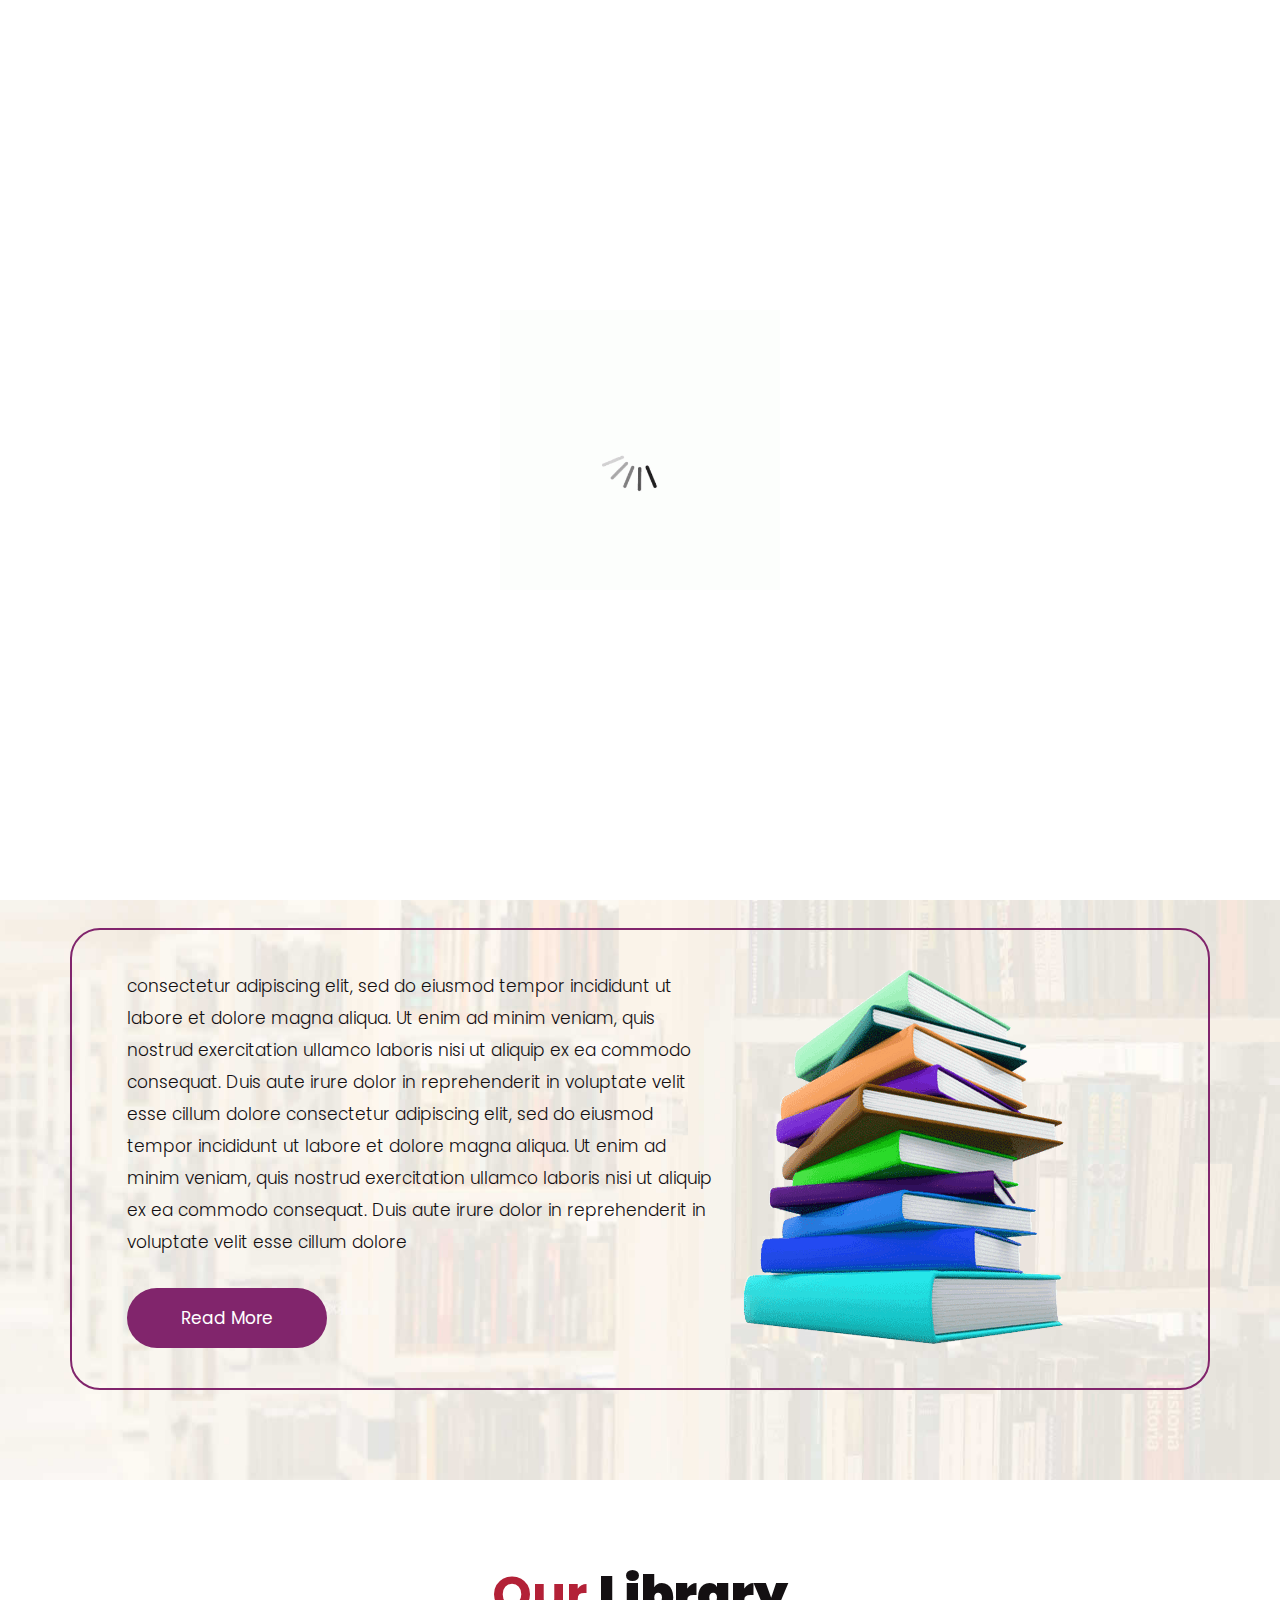
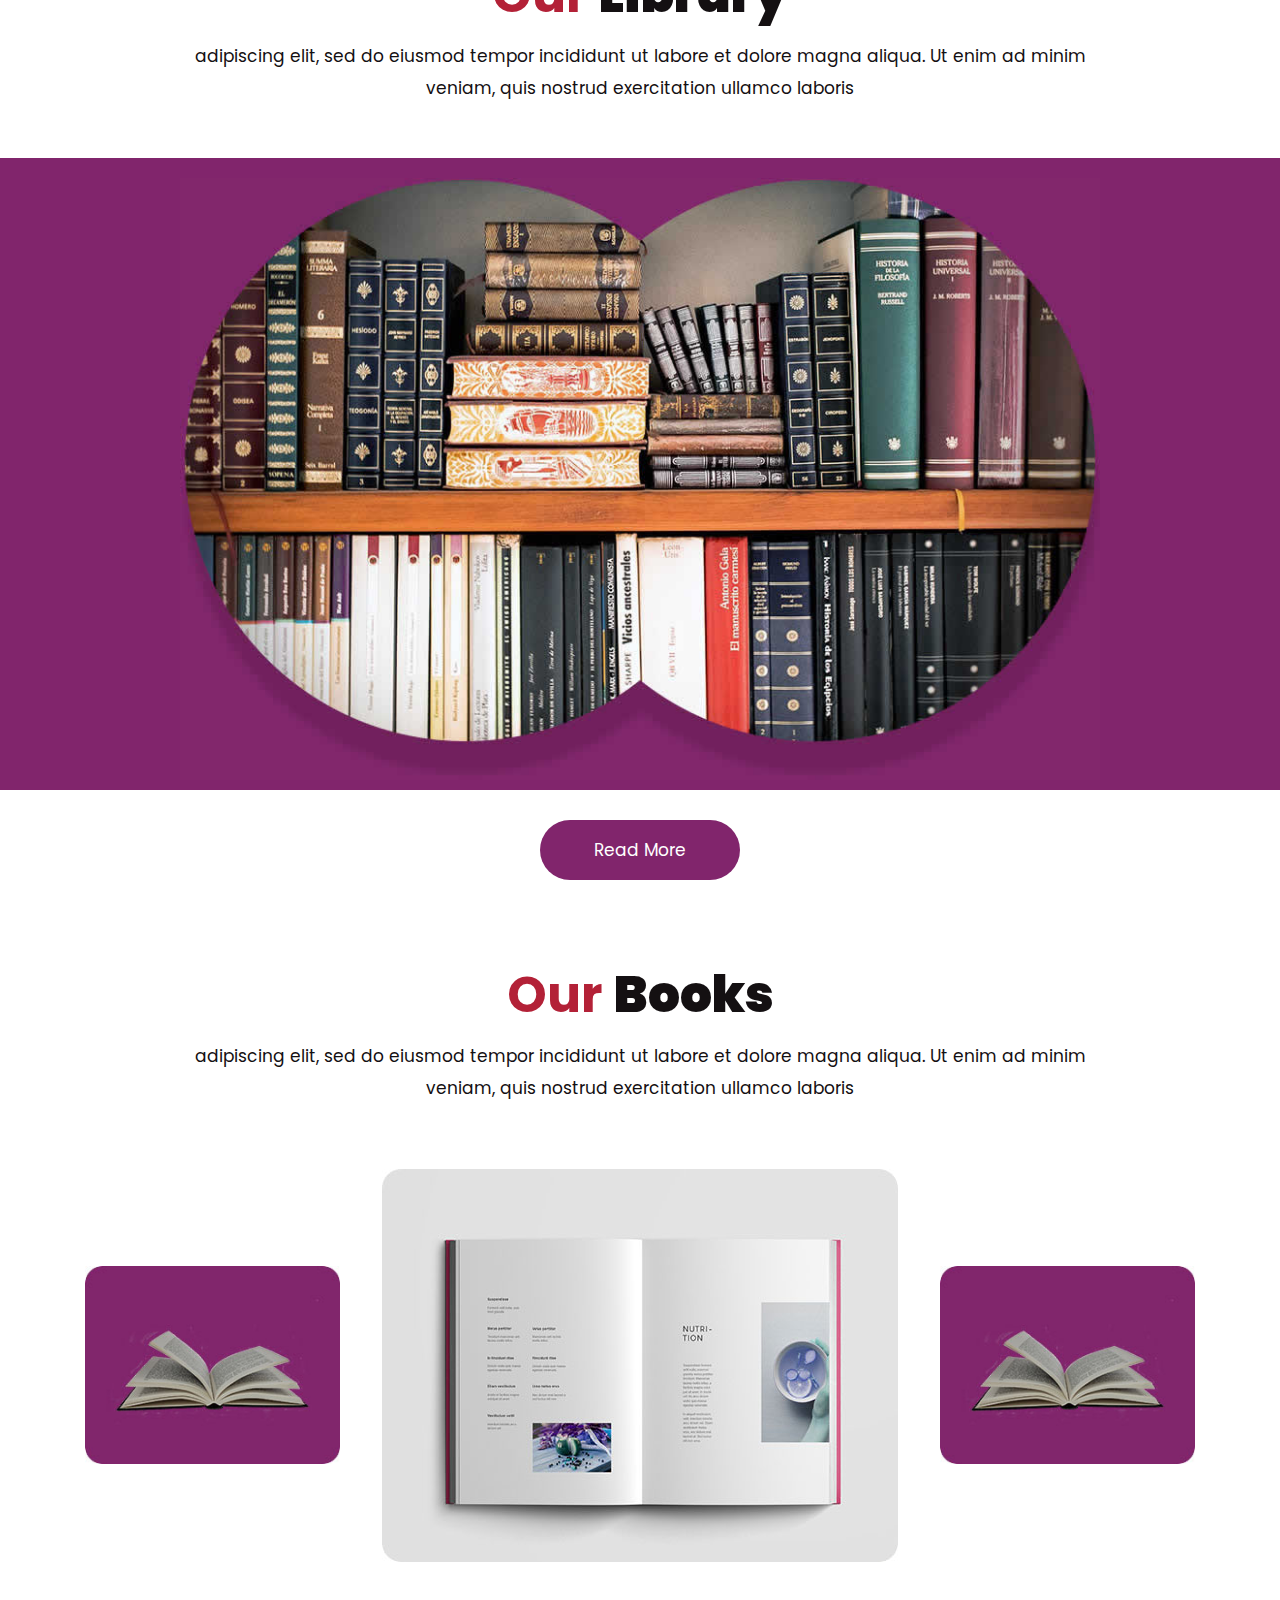
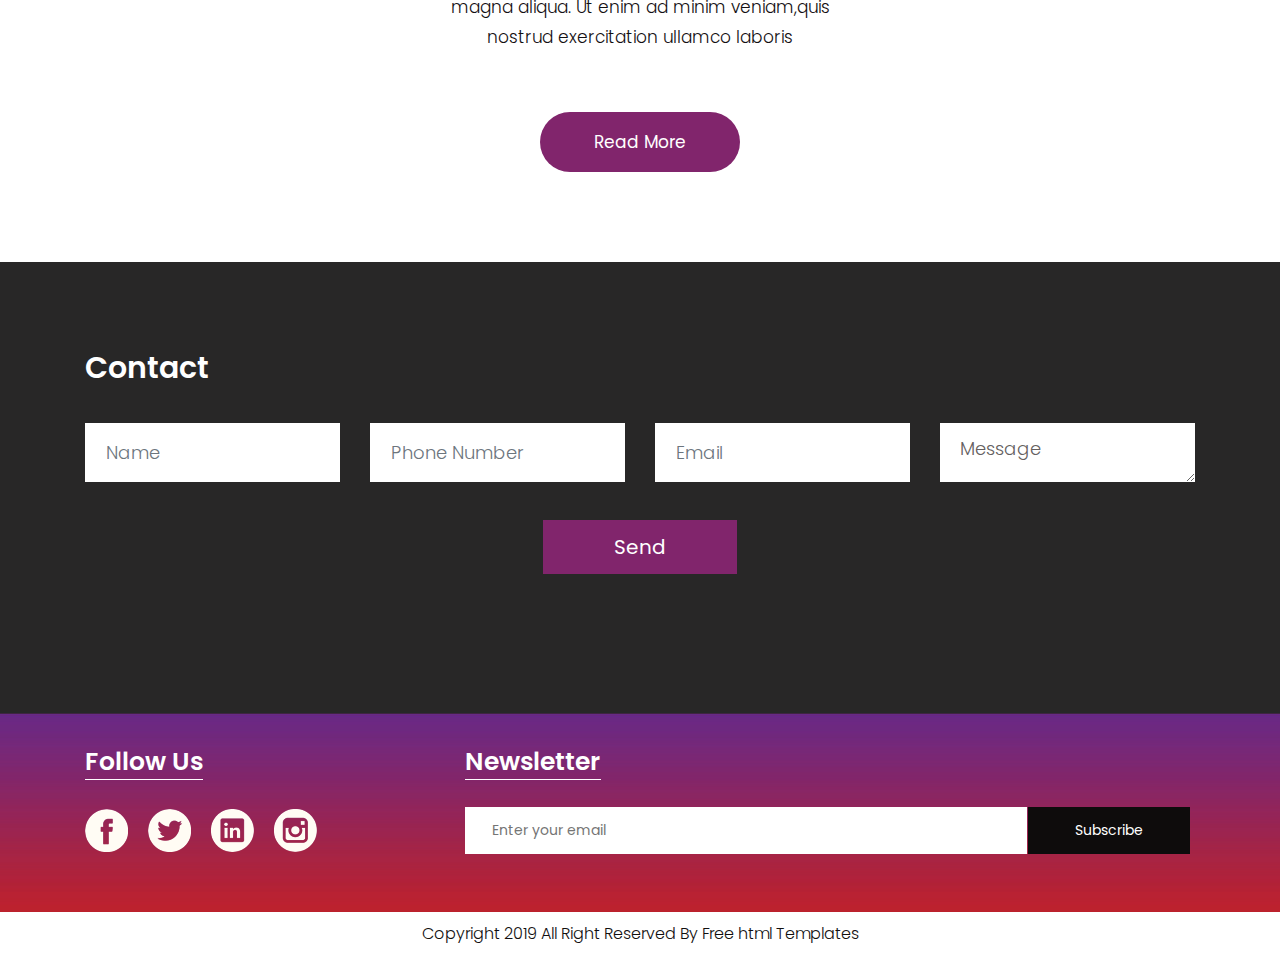
<file: website/index.html>
<!DOCTYPE html>
<html lang="en">
   <head>
      <!-- basic -->
      <meta charset="utf-8">
      <meta http-equiv="X-UA-Compatible" content="IE=edge">
      <!-- mobile metas -->
      <meta name="viewport" content="width=device-width, initial-scale=1">
      <meta name="viewport" content="initial-scale=1, maximum-scale=1">
      <!-- site metas -->
      <title>memorial books</title>
      <meta name="keywords" content="">
      <meta name="description" content="">
      <meta name="author" content="">
      <!-- bootstrap css -->
      <link rel="stylesheet" href="css/bootstrap.min.css">
      <!-- style css -->
      <link rel="stylesheet" href="css/style.css">
      <!-- Responsive-->
      <link rel="stylesheet" href="css/responsive.css">
      <!-- fevicon -->
      <link rel="icon" href="images/fevicon.png" type="image/gif" />
      <!-- Scrollbar Custom CSS -->
      <link rel="stylesheet" href="css/jquery.mCustomScrollbar.min.css">
      <!-- Tweaks for older IEs-->
      <!--[if lt IE 9]>
      <script src="https://oss.maxcdn.com/html5shiv/3.7.3/html5shiv.min.js"></script>
      <script src="https://oss.maxcdn.com/respond/1.4.2/respond.min.js"></script><![endif]-->
   </head>
   <!-- body -->
   <body class="main-layout home_page">
      <!-- loader  -->
      <div class="loader_bg">
         <div class="loader"><img src="images/loading.gif" alt="#" /></div>
      </div>
      <!-- end loader -->
      <!-- header -->
      <header>
         <!-- header inner -->
         <div class="header">
            <div class="container">
               <div class="row">
                  <div class="col-xl-3 col-lg-3 col-md-3 col-sm-3 col logo_section">
                     <div class="full">
                        <div class="center-desk">
                           <div class="logo"> <a href="index.html"><img src="images/logo.png" alt="#"></a> </div>
                        </div>
                     </div>
                  </div>
                  <div class="col-xl-9 col-lg-9 col-md-9 col-sm-9">
                     <div class="menu-area">
                        <div class="limit-box">
                           <nav class="main-menu">
                              <ul class="menu-area-main">
                                 <li class="active"> <a href="index.html">Home</a> </li>
                                 <li > <a href="gallery.html">Gallery</a> </li>
                                 <li ><a href="publication.html">News</a></li>
                                 <li> <a href="about.html">About</a> </li>
                                 <li><a href="books.html">Books</a></li>
                                 <li><a href="library.html">library</a></li>
                                 <li><a href="contact.html">Contact</a></li>
                                 <li class="mean-last"> <a href="#"><img src="images/search_icon.png" alt="#" /></a> </li>
                                 <li class="mean-last"> <a href="#"><img src="images/top-icon.png" alt="#" /></a> </li>
                              </ul>
                           </nav>
                        </div>
                     </div>
                  </div>
               </div>
            </div>
         </div>
         
         <!-- end header inner -->
      </header>
      <!-- end header -->
      <section class="slider_section">
         <div id="myCarousel" class="carousel slide banner-main" data-ride="carousel">
            <div class="carousel-inner">
               <div class="carousel-item active">
                  <img class="first-slide" src="images/banner.jpg" alt="First slide">
                  <div class="container">
                     <div class="carousel-caption relative">
                        <h1>The Best Libraries That<br> Every Book Lover Must<br> Visit!</h1>
                        <p>adipiscing elit, sed do eiusmod tempor incididunt ut<br> labore et dolore magna aliqua. Ut enim ad minim<br> veniam, quis nostrud exercitation </p>
                        <div class="button_section"> <a class="main_bt" href="#">Read More</a>  </div>
                        <ul class="locat_icon">
                           <li> <a href="#"><img src="icon/facebook.png"></a></li>
                           <li> <a href="#"><img src="icon/Twitter.png"></a></li>
                           <li> <a href="#"><img src="icon/linkedin.png"></a></li>
                           <li> <a href="#"><img src="icon/instagram.png"></a></li>
                        </ul>
                     </div>
                  </div>
               </div>
               <div class="carousel-item">
                  <img class="second-slide" src="images/banner.jpg" alt="Second slide">
                  <div class="container">
                     <div class="carousel-caption relative">
                        <h1>The Best Libraries That<br> Every Book Lover Must<br> Visit!</h1>
                        <p>adipiscing elit, sed do eiusmod tempor incididunt ut<br> labore et dolore magna aliqua. Ut enim ad minim<br> veniam, quis nostrud exercitation </p>
                        <div class="button_section"> <a class="main_bt" href="#">Read More</a>  </div>
                        <ul class="locat_icon">
                           <li> <a href="#"><img src="icon/facebook.png"></a></li>
                           <li> <a href="#"><img src="icon/Twitter.png"></a></li>
                           <li> <a href="#"><img src="icon/linkedin.png"></a></li>
                           <li> <a href="#"><img src="icon/instagram.png"></a></li>
                        </ul>
                     </div>
                  </div>
               </div>
               <div class="carousel-item">
                  <img class="third-slide" src="images/banner.jpg" alt="Third slide">
                  <div class="container">
                     <div class="carousel-caption relative">
                        <h1>The Best Libraries That<br> Every Book Lover Must<br> Visit!</h1>
                        <p>adipiscing elit, sed do eiusmod tempor incididunt ut<br> labore et dolore magna aliqua. Ut enim ad minim<br> veniam, quis nostrud exercitation </p>
                        <div class="button_section"> <a class="main_bt" href="#">Read More</a>  </div>
                        <ul class="locat_icon">
                           <li> <a href="#"><img src="icon/facebook.png"></a></li>
                           <li> <a href="#"><img src="icon/Twitter.png"></a></li>
                           <li> <a href="#"><img src="icon/linkedin.png"></a></li>
                           <li> <a href="#"><img src="icon/instagram.png"></a></li>
                        </ul>
                     </div>
                  </div>
               </div>
            </div>
            <a class="carousel-control-prev" href="#myCarousel" role="button" data-slide="prev">
            <span class="carousel-control-prev-icon" aria-hidden="true"></span>
            <span class="sr-only">Previous</span>
            </a>
            <a class="carousel-control-next" href="#myCarousel" role="button" data-slide="next">
            <span class="carousel-control-next-icon" aria-hidden="true"></span>
            <span class="sr-only">Next</span>
            </a>
         </div>
      </section>
      <!-- about -->
      <div class="about">
         <div class="container">
            <div class="row">
               <div class="col-md-10 offset-md-1">
                  <div class="aboutheading">
                     <h2>About <strong class="black">Us</strong></h2>
                     <span>adipiscing elit, sed do eiusmod tempor incididunt ut labore et dolore magna aliqua. Ut enim ad minim veniam, quis nostrud exercitation ullamco laboris</span>
                  </div>
               </div>
            </div>
            <div class="row border">
               <div class="col-xl-7 col-lg-7 col-md-12 col-sm-12">
                  <div class="about-box">
                     <p> consectetur adipiscing elit, sed do eiusmod tempor incididunt ut labore et dolore magna aliqua. Ut enim ad minim veniam, quis nostrud exercitation ullamco laboris nisi ut aliquip ex ea commodo consequat. Duis aute irure dolor in reprehenderit in voluptate velit esse cillum dolore consectetur adipiscing elit, sed do eiusmod tempor incididunt ut labore et dolore magna aliqua. Ut enim ad minim veniam, quis nostrud exercitation ullamco laboris nisi ut aliquip ex ea commodo consequat. Duis aute irure dolor in reprehenderit in voluptate velit esse cillum dolore</p>
                     <a href="#">Read More</a>
                  </div>
               </div>
               <div class="col-xl-5 col-lg-5 col-md-12 col-sm-12">
                  <div class="about-box">
                     <figure><img src="images/about.png" alt="img" /></figure>
                  </div>
               </div>
            </div>
         </div>
      </div>
      
      <!-- end about -->
      <!-- Library -->
      <div class="Library">
         <div class="container">
            <div class="row">
               <div class="col-md-10 offset-md-1">
                  <div class="titlepage">
                     <h2>Our <strong class="black">Library </strong></h2>
                     <span>adipiscing elit, sed do eiusmod tempor incididunt ut labore et dolore magna aliqua. Ut enim ad minim veniam, quis nostrud exercitation ullamco laboris</span> 
                  </div>
               </div>
            </div>
         </div>
         <div class="bg">
            <div class="container">
               <div class="row">
                  <div class="col-md-10 offset-md-1">
                     <div class="Library-box">
                        <figure><img src="images/Library-.jpg" alt="#"/></figure>
                     </div>
                  </div>
               </div>
            </div>
         </div>
         <div class="container">
            <div class="row">
               <div class="col-md-12">
                  <div class="read-more">
                     <a href="#">Read More</a>
                  </div>
               </div>
            </div>
         </div>
      </div>
      <!-- end Library -->
      <!--Books -->
      <div class="Books">
         <div class="container">
            <div class="row">
               <div class="col-md-10 offset-md-1">
                  <div class="titlepage">
                     <h2>Our <strong class="black">Books </strong></h2>
                     <span>adipiscing elit, sed do eiusmod tempor incididunt ut labore et dolore magna aliqua. Ut enim ad minim veniam, quis nostrud exercitation ullamco laboris</span> 
                  </div>
               </div>
            </div>
            <div class="row box">
               <div class="col-xl-3 col-lg-3 col-md-3 col-sm-12">
                  <div class="book-box">
                     <figure><img src="images/book-1.jpg" alt="img"/></figure>
                  </div>
               </div>
               <div class="col-xl-6 col-lg-6 col-md-6 col-sm-12">
                  <div class="book-box">
                     <figure><img src="images/book-2.jpg" alt="img"/></figure>
                  </div>
               </div>
               <div class="col-xl-3 col-lg-3 col-md-3 col-sm-12">
                  <div class="book-box">
                     <figure><img src="images/book-1.jpg" alt="img"/></figure>
                  </div>
               </div>
               <div class="col-md-6 offset-md-3">
                  <p>magna aliqua. Ut enim ad minim veniam,quis nostrud exercitation ullamco laboris</p>
               </div>
            </div>
            <div class="container">
               <div class="row">
                  <div class="col-md-12">
                     <div class="read-more">
                        <a href="#">Read More</a>
                     </div>
                  </div>
               </div>
            </div>
         </div>
      </div>
      <!-- end Books -->
      <!-- Contact -->
      <div class="Contact">
         <div class="container">
            <div class="row">
               <div class="col-md-12">
                  <div class="titlepage3">
                     <h2>Contact</h2>
                  </div>
               </div>
            </div>
            <div class="row">
               <div class="col-xl-12 col-lg-12 col-md-12 col-sm-12">
                  <form>
                     <div class="row">
                        <div class="col-xl-3 col-lg-3 col-md-3 col-sm-12">
                           <input class="form-control" placeholder="Name" type="Name">
                        </div>
                        <div class="col-xl-3 col-lg-3 col-md-3 col-sm-12">
                           <input class="form-control" placeholder="Phone Number" type="Phone Number">
                        </div>
                        <div class="col-xl-3 col-lg-3 col-md-3 col-sm-12">
                           <input class="form-control" placeholder="Email" type="Email">
                        </div>
                        <div class="col-xl-3 col-lg-3 col-md-3 col-sm-12">
                           <textarea class="textarea" placeholder="Message">Message</textarea>
                        </div>
                     </div>
                  </form>
               </div>
               <button class="send-btn">Send</button>
            </div>
         </div>
      </div>
      <!-- end Contact -->
      <!-- footer -->
      <footer>
         <div class="footer">
            <div class="container">
               <div class="row pdn-top-30">
                  <div class="col-xl-4 col-lg-4 col-md-4 col-sm-12">
                     <div class="Follow">
                        <h3>Follow Us</h3>
                     </div>
                     <ul class="location_icon">
                        <li> <a href="#"><img src="icon/facebook.png"></a></li>
                        <li> <a href="#"><img src="icon/Twitter.png"></a></li>
                        <li> <a href="#"><img src="icon/linkedin.png"></a></li>
                        <li> <a href="#"><img src="icon/instagram.png"></a></li>
                     </ul>
                  </div>
                  <div class="col-xl-8 col-lg-8 col-md-8 col-sm-12">
                     <div class="Follow">
                        <h3>Newsletter</h3>
                     </div>
                     <input class="Newsletter" placeholder="Enter your email" type="Enter your email">
                     <button class="Subscribe">Subscribe</button>
                  </div>
               </div>
            </div>
         </div>
         <div class="copyright">
            <div class="container">
               <p>Copyright 2019 All Right Reserved By <a href="https://html.design/">Free html Templates</a></p>
            </div>
         </div>
      </footer>
      <!-- end footer -->
      <!-- Javascript files-->
      <script src="js/jquery.min.js"></script>
      <script src="js/popper.min.js"></script>
      <script src="js/bootstrap.bundle.min.js"></script>
      <script src="js/jquery-3.0.0.min.js"></script>
      <script src="js/plugin.js"></script>
      <!-- sidebar -->
      <script src="js/jquery.mCustomScrollbar.concat.min.js"></script>
      <script src="js/custom.js"></script>
   </body>
</html>
</file>
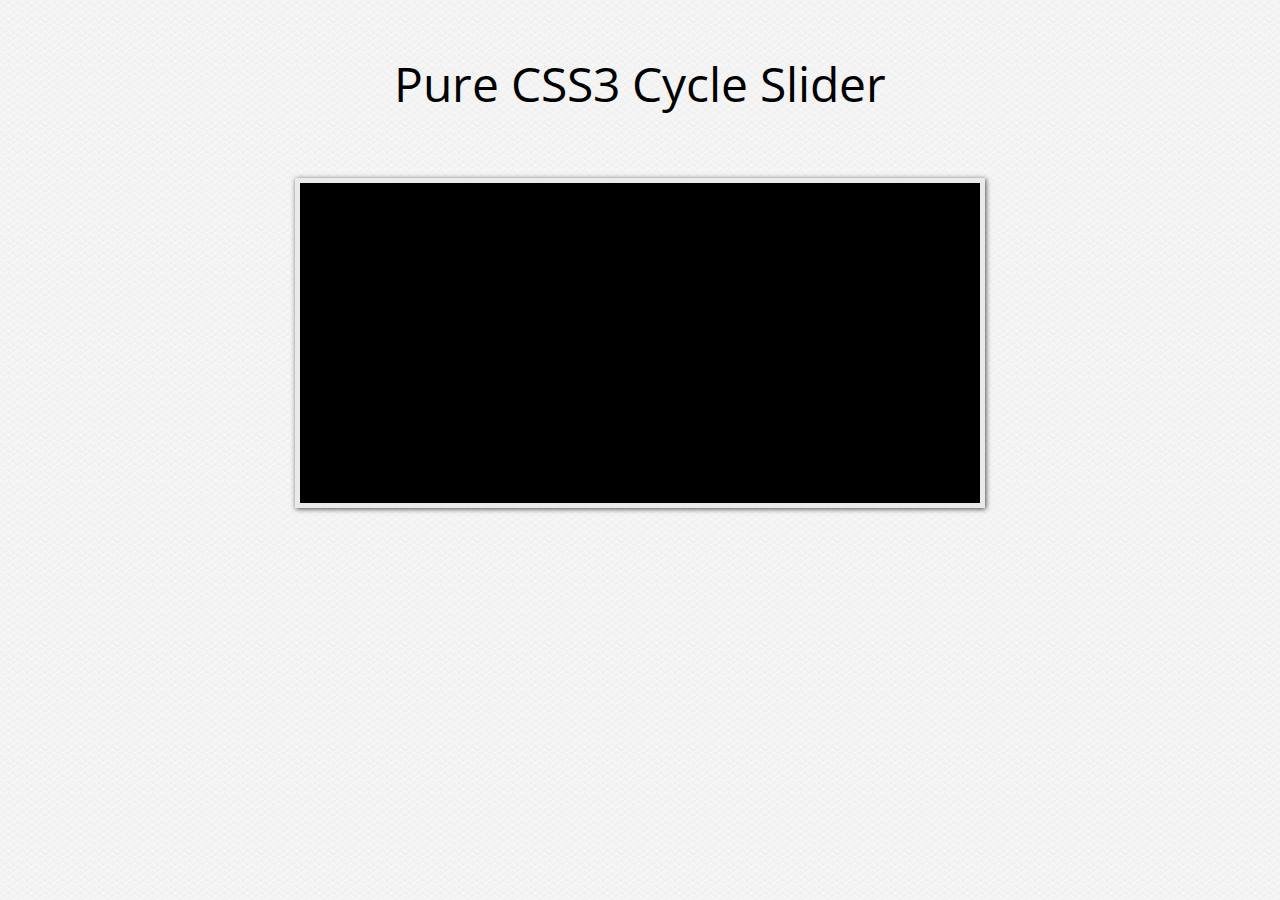
<file: website/booksimages/Compressed/CSS3-Slider/CSS3-Slider/index.html>
<!DOCTYPE HTML>
<html lang="en">
<head>
<meta http-equiv="Content-Type" content="text/html; charset=utf-8">
<link rel="stylesheet" type="text/css" media="screen" href="res/css/style.css"/>
<link href='http://fonts.googleapis.com/css?family=Open+Sans:300,300italic,400italic,400,600,600italic,700,700italic,800,800italic' rel='stylesheet' type='text/css'>
<title>Pure CSS3 Cycle Slider</title>
</head>
<body>

<div class="content">
	<h1>Pure CSS3 Cycle Slider</h1>
</div>

<div class="container">
	<div id="content-slider">
    	<div id="slider">
        	<div id="mask">
            <ul>
           	<li id="first" class="firstanimation">
            <a href="#">
            <img src="images/img_1.jpg" alt="Cougar"/>
            </a>
            <div class="tooltip">
            <h1>Cougar</h1>
            </div>
            </li>

            <li id="second" class="secondanimation">
            <a href="#">
            <img src="images/img_2.jpg" alt="Lions"/>
            </a>
            <div class="tooltip">
            <h1>Lions</h1>
            </div>
            </li>
            
            <li id="third" class="thirdanimation">
            <a href="#">
            <img src="images/img_3.jpg" alt="Snowalker"/>
            </a>
            <div class="tooltip">
            <h1>Snowalker</h1>
            </div>
            </li>
                        
            <li id="fourth" class="fourthanimation">
            <a href="#">
            <img src="images/img_4.jpg" alt="Howling"/>
            </a>
            <div class="tooltip">
            <h1>Howling</h1>
            </div>
            </li>
                        
            <li id="fifth" class="fifthanimation">
            <a href="#">
            <img src="images/img_5.jpg" alt="Sunbathing"/>
            </a>
            <div class="tooltip">
            <h1>Sunbathing</h1>
            </div>
            </li>
            </ul>
            </div>
            <div class="progress-bar"></div>
        </div>
    </div>
</div>
</body>
</html>
</file>
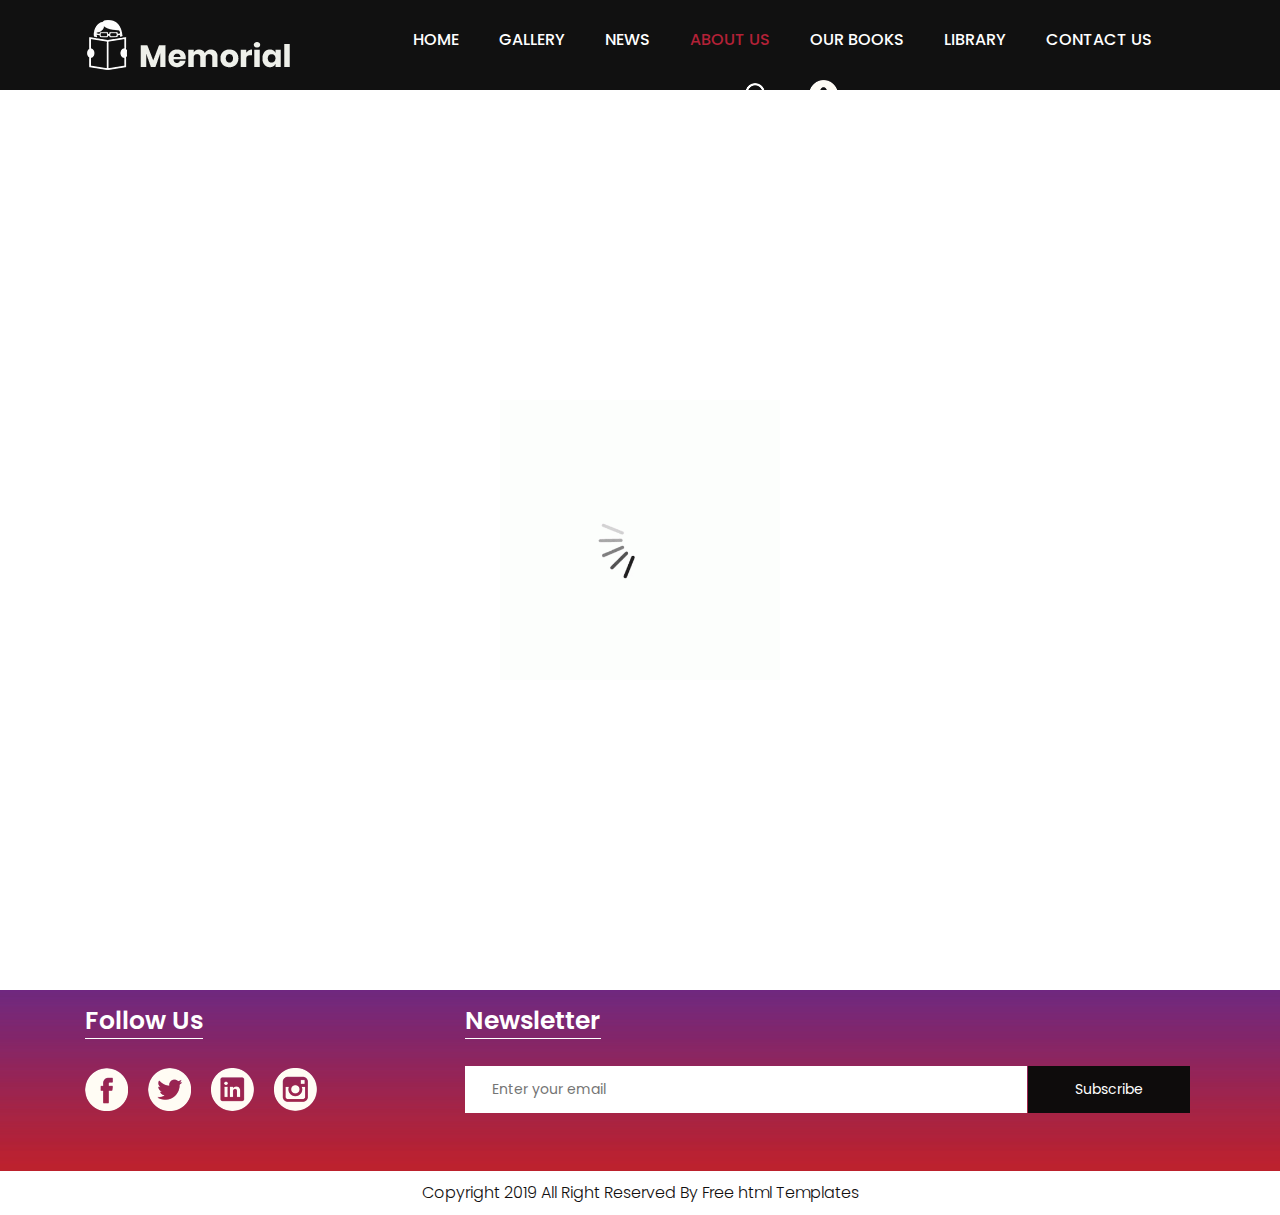
<file: website/about.html>
<!DOCTYPE html>
<html lang="en">
   <head>
      <!-- basic -->
      <meta charset="utf-8">
      <meta http-equiv="X-UA-Compatible" content="IE=edge">
      <!-- mobile metas -->
      <meta name="viewport" content="width=device-width, initial-scale=1">
      <meta name="viewport" content="initial-scale=1, maximum-scale=1">
      <!-- site metas -->
      <title>memorial books</title>
      <meta name="keywords" content="">
      <meta name="description" content="">
      <meta name="author" content="">
      <!-- bootstrap css -->
      <link rel="stylesheet" href="css/bootstrap.min.css">
      <!-- style css -->
      <link rel="stylesheet" href="css/style.css">
      <!-- Responsive-->
      <link rel="stylesheet" href="css/responsive.css">
      <!-- fevicon -->
      <link rel="icon" href="images/fevicon.png" type="image/gif" />
      <!-- Scrollbar Custom CSS -->
      <link rel="stylesheet" href="css/jquery.mCustomScrollbar.min.css">
      <!-- Tweaks for older IEs-->
      <!--[if lt IE 9]>
      <script src="https://oss.maxcdn.com/html5shiv/3.7.3/html5shiv.min.js"></script>
      <script src="https://oss.maxcdn.com/respond/1.4.2/respond.min.js"></script><![endif]-->
   </head>
   <!-- body -->
   <body class="main-layout">
      <!-- loader  -->
      <div class="loader_bg">
         <div class="loader"><img src="images/loading.gif" alt="#" /></div>
      </div>
      <!-- end loader -->
      <!-- header -->
      <header>
         <!-- header inner -->
         <div class="header">
            <div class="container">
               <div class="row">
                  <div class="col-xl-3 col-lg-3 col-md-3 col-sm-3 col logo_section">
                     <div class="full">
                        <div class="center-desk">
                           <div class="logo"> <a href="index.html"><img src="images/logo.png" alt="#"></a> </div>
                        </div>
                     </div>
                  </div>
                  <div class="col-xl-9 col-lg-9 col-md-9 col-sm-9">
                     <div class="menu-area">
                        <div class="limit-box">
                           <nav class="main-menu">
                              <ul class="menu-area-main">
                                 <li > <a href="index.html">Home</a> </li>
                                 <li > <a href="gallery.html">Gallery</a> </li>
                                 <li ><a href="publication.html">News</a></li>
                                 <li class="active"> <a href="about.html">About us</a> </li>
                                 <li><a href="books.html">Our Books</a></li>
                                 <li><a href="library.html">library</a></li>
                                 <li><a href="contact.html">Contact us</a></li>
                                 <li class="mean-last"> <a href="#"><img src="images/search_icon.png" alt="#" /></a> </li>
                                 <li class="mean-last"> <a href="#"><img src="images/top-icon.png" alt="#" /></a> </li>
                              </ul>
                           </nav>
                        </div>
                     </div>
                  </div>
               </div>
            </div>
         </div>
         </div>
         <!-- end header inner -->
      </header>
      <!-- end header -->
      <!-- about -->
      <div class="about-bg">
         <div class="container">
            <div class="row">
               <div class="col-xl-12 col-lg-12 col-md-12 col-sm-12">
                  <div class="abouttitle">
                     <h2>About Us</h2>
                  </div>
               </div>
            </div>
         </div>
      </div>
      <div class="about">
         <div class="container">
            <div class="row">
               <div class="col-md-10 offset-md-1">
                  <div class="aboutheading">
                     <span>adipiscing elit, sed do eiusmod tempor incididunt ut labore et dolore magna aliqua. Ut enim ad minim veniam, quis nostrud exercitation ullamco laboris</span>
                  </div>
               </div>
            </div>
            <div class="row border">
               <div class="col-xl-7 col-lg-7 col-md-12 col-sm-12">
                  <div class="about-box">
                     <p> consectetur adipiscing elit, sed do eiusmod tempor incididunt ut labore et dolore magna aliqua. Ut enim ad minim veniam, quis nostrud exercitation ullamco laboris nisi ut aliquip ex ea commodo consequat. Duis aute irure dolor in reprehenderit in voluptate velit esse cillum dolore consectetur adipiscing elit, sed do eiusmod tempor incididunt ut labore et dolore magna aliqua. Ut enim ad minim veniam, quis nostrud exercitation ullamco laboris nisi ut aliquip ex ea commodo consequat. Duis aute irure dolor in reprehenderit in voluptate velit esse cillum dolore</p>
                     <a href="#">Read More</a>
                  </div>
               </div>
               <div class="col-xl-5 col-lg-5 col-md-12 col-sm-12">
                  <div class="about-box">
                     <figure><img src="images/about.png" alt="img" /></figure>
                  </div>
               </div>
            </div>
         </div>
      </div>
      </div>
      <!-- end about -->
      <!-- footer -->
      <footer>
         <div class="footer">
            <div class="container">
               <div class="row pdn-top-30">
                  <div class="col-xl-4 col-lg-4 col-md-4 col-sm-12">
                     <div class="Follow">
                        <h3>Follow Us</h3>
                     </div>
                     <ul class="location_icon">
                        <li> <a href="#"><img src="icon/facebook.png"></a></li>
                        <li> <a href="#"><img src="icon/Twitter.png"></a></li>
                        <li> <a href="#"><img src="icon/linkedin.png"></a></li>
                        <li> <a href="#"><img src="icon/instagram.png"></a></li>
                     </ul>
                  </div>
                  <div class="col-xl-8 col-lg-8 col-md-8 col-sm-12">
                     <div class="Follow">
                        <h3>Newsletter</h3>
                     </div>
                     <input class="Newsletter" placeholder="Enter your email" type="Enter your email">
                     <button class="Subscribe">Subscribe</button>
                  </div>
               </div>
            </div>
         </div>
         <div class="copyright">
            <div class="container">
               <p>Copyright 2019 All Right Reserved By <a href="https://html.design/">Free html Templates</a></p>
            </div>
         </div>
      </footer>
      <!-- end footer -->
      <!-- Javascript files-->
      <script src="js/jquery.min.js"></script>
      <script src="js/popper.min.js"></script>
      <script src="js/bootstrap.bundle.min.js"></script>
      <script src="js/jquery-3.0.0.min.js"></script>
      <script src="js/plugin.js"></script>
      <!-- sidebar -->
      <script src="js/jquery.mCustomScrollbar.concat.min.js"></script>
      <script src="js/custom.js"></script>
   </body>
</html>
</file>
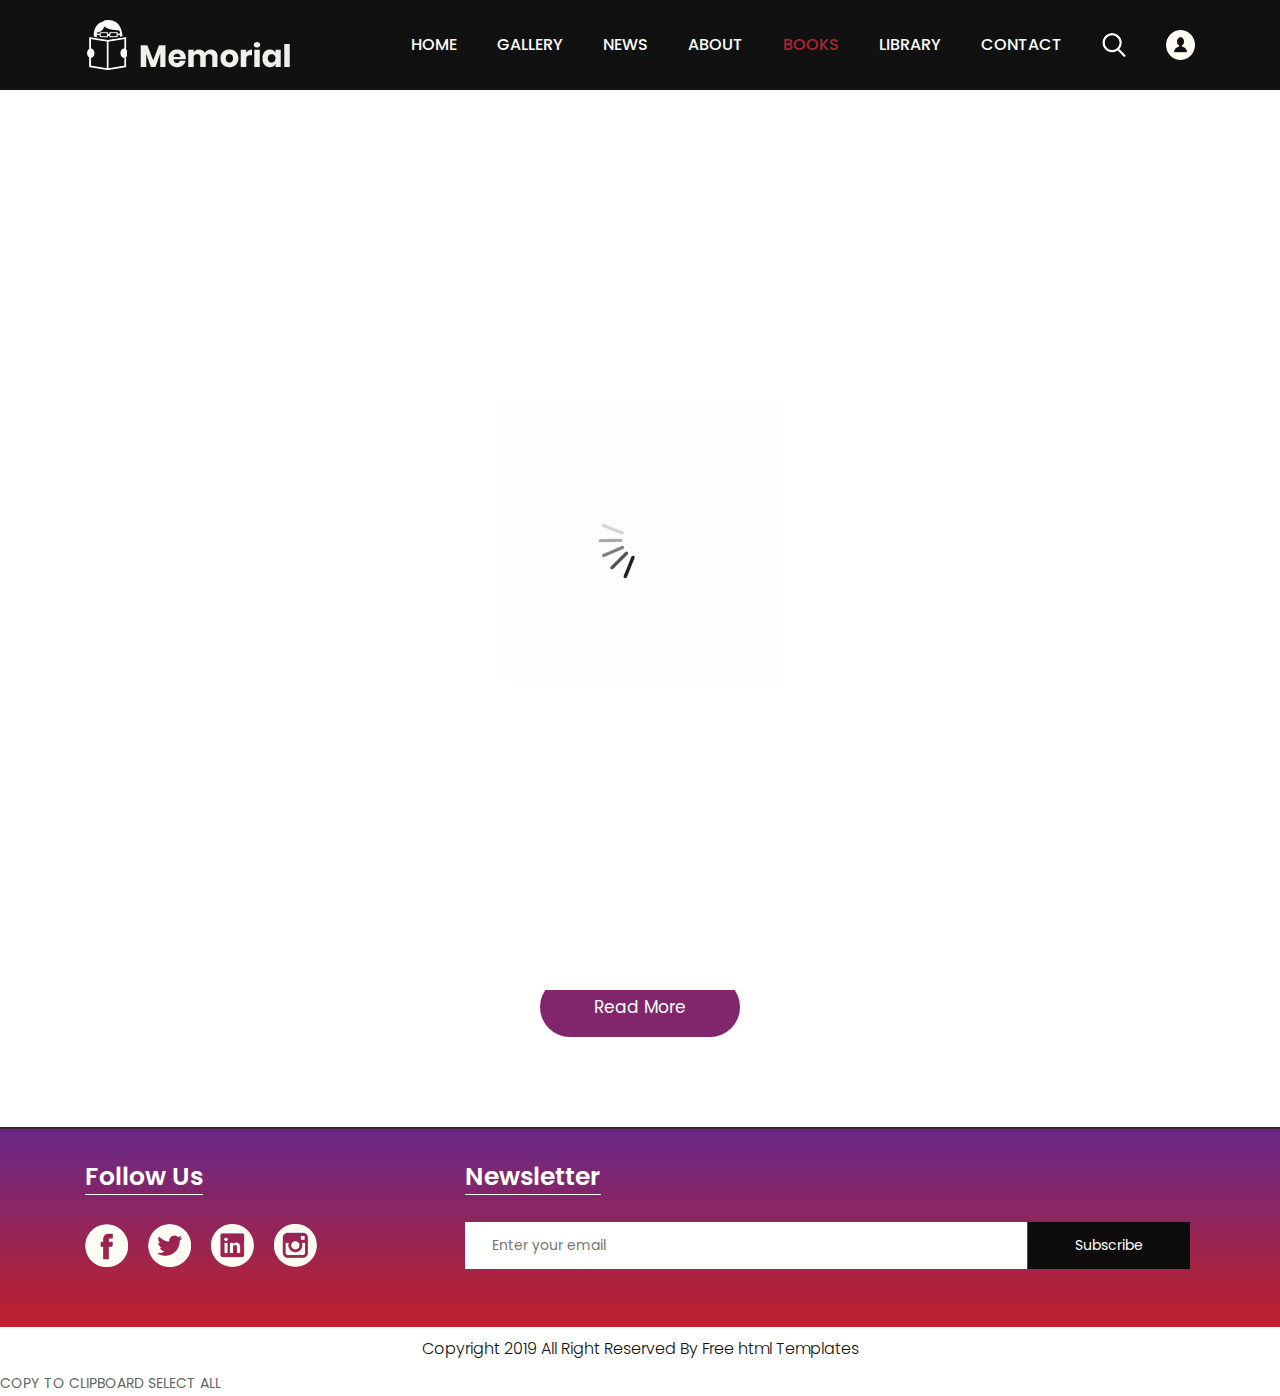
<file: website/books.html>
<!DOCTYPE html>
<html lang="en">
   <head>
      <!-- basic -->
      <meta charset="utf-8">
      <meta http-equiv="X-UA-Compatible" content="IE=edge">
      <!-- mobile metas -->
      <meta name="viewport" content="width=device-width, initial-scale=1">
      <meta name="viewport" content="initial-scale=1, maximum-scale=1">
      <!-- site metas -->
      <title>memorial books</title>
      <meta name="keywords" content="">
      <meta name="description" content="">
      <meta name="author" content="">
      <!-- bootstrap css -->
      <link rel="stylesheet" href="css/bootstrap.min.css">
      <!-- style css -->
      <link rel="stylesheet" href="css/style.css">
      <!-- Responsive-->
      <link rel="stylesheet" href="css/responsive.css">
      <!-- fevicon -->
      <link rel="icon" href="images/fevicon.png" type="image/gif" />
      <!-- Scrollbar Custom CSS -->
      <link rel="stylesheet" href="css/jquery.mCustomScrollbar.min.css">
      <!-- Tweaks for older IEs-->
      <!--[if lt IE 9]>
      <script src="https://oss.maxcdn.com/html5shiv/3.7.3/html5shiv.min.js"></script>
      <script src="https://oss.maxcdn.com/respond/1.4.2/respond.min.js"></script><![endif]-->
   </head>
   <!-- body -->
   <body class="main-layout Books-bg">
      <!-- loader  -->
      <div class="loader_bg">
         <div class="loader"><img src="images/loading.gif" alt="#" /></div>
      </div>
      <!-- end loader -->
      <!-- header -->
      <header>
         <!-- header inner -->
         <div class="header">
            <div class="container">
               <div class="row">
                  <div class="col-xl-3 col-lg-3 col-md-3 col-sm-3 col logo_section">
                     <div class="full">
                        <div class="center-desk">
                           <div class="logo"> <a href="index.html"><img src="images/logo.png" alt="#"></a> </div>
                        </div>
                     </div>
                  </div>
                  <div class="col-xl-9 col-lg-9 col-md-9 col-sm-9">
                     <div class="menu-area">
                        <div class="limit-box">
                           <nav class="main-menu">
                              <ul class="menu-area-main">
                                 <li > <a href="index.html">Home</a> </li>
                                 <li > <a href="gallery.html">Gallery</a> </li>
                                 <li ><a href="publication.html">News</a></li>
                                 <li> <a href="about.html">About</a> </li>
                                 <li class="active"><a href="books.html">Books</a></li>
                                 <li><a href="library.html">library</a></li>
                                 <li><a href="contact.html">Contact</a></li>
                                 <li class="mean-last"> <a href="#"><img src="images/search_icon.png" alt="#" /></a> </li>
                                 <li class="mean-last"> <a href="#"><img src="images/top-icon.png" alt="#" /></a> </li>
                              </ul>
                           </nav>
                        </div>
                     </div>
                  </div>
               </div>
            </div>
         </div>
         </div>
         <!-- end header inner -->
      </header>
      <!-- end header -->
      <div class="about-bg">
         <div class="container">
            <div class="row">
               <div class="col-xl-12 col-lg-12 col-md-12 col-sm-12">
                  <div class="abouttitle">
                     <h2>Our Books</h2>
                  </div>
               </div>
            </div>
         </div>
      </div>
      <!--Books -->
      <div class="Books">
         <div class="container">
            <div class="row">
               <div class="col-md-10 offset-md-1">
                  <div class="titlepage">
                     <span>adipiscing elit, sed do eiusmod tempor incididunt ut labore et dolore magna aliqua. Ut enim ad minim veniam, quis nostrud exercitation ullamco laboris</span> 
                  </div>
               </div>
            </div>
            <div class="row box">
               <div class="col-xl-3 col-lg-3 col-md-3 col-sm-12">
                  <div class="book-box">
                     <figure><img src="images/book-1.jpg" alt="img"/></figure>
                  </div>
               </div>
               <div class="col-xl-6 col-lg-6 col-md-6 col-sm-12">
                  <div class="book-box">
                     <figure><img src="images/book-2.jpg" alt="img"/></figure>
                  </div>
               </div>
               <div class="col-xl-3 col-lg-3 col-md-3 col-sm-12">
                  <div class="book-box">
                     <figure><img src="images/book-1.jpg" alt="img"/></figure>
                  </div>
               </div>
               <div class="col-md-6 offset-md-3">
                  <p>magna aliqua. Ut enim ad minim veniam,quis nostrud exercitation ullamco laboris</p>
               </div>
            </div>
            <div class="container">
               <div class="row">
                  <div class="col-md-12">
                     <div class="read-more">
                        <a href="#">Read More</a>
                     </div>
                  </div>
               </div>
            </div>
         </div>
      </div>
      <!-- end Books -->
      <!-- footer -->
      <footer>
         <div class="footer">
            <div class="container">
               <div class="row pdn-top-30">
                  <div class="col-xl-4 col-lg-4 col-md-4 col-sm-12">
                     <div class="Follow">
                        <h3>Follow Us</h3>
                     </div>
                     <ul class="location_icon">
                        <li> <a href="#"><img src="icon/facebook.png"></a></li>
                        <li> <a href="#"><img src="icon/Twitter.png"></a></li>
                        <li> <a href="#"><img src="icon/linkedin.png"></a></li>
                        <li> <a href="#"><img src="icon/instagram.png"></a></li>
                     </ul>
                  </div>
                  <div class="col-xl-8 col-lg-8 col-md-8 col-sm-12">
                     <div class="Follow">
                        <h3>Newsletter</h3>
                     </div>
                     <input class="Newsletter" placeholder="Enter your email" type="Enter your email">
                     <button class="Subscribe">Subscribe</button>
                  </div>
               </div>
            </div>
         </div>
         <div class="copyright">
            <div class="container">
               <p>Copyright 2019 All Right Reserved By <a href="https://html.design/">Free html Templates</a></p>
            </div>
         </div>
      </footer>
      <!-- end footer -->
      <!-- Javascript files-->
      <script src="js/jquery.min.js"></script>
      <script src="js/popper.min.js"></script>
      <script src="js/bootstrap.bundle.min.js"></script>
      <script src="js/jquery-3.0.0.min.js"></script>
      <script src="js/plugin.js"></script>
      <!-- sidebar -->
      <script src="js/jquery.mCustomScrollbar.concat.min.js"></script>
      <script src="js/custom.js"></script>
   </body>
</html>
COPY TO CLIPBOARD    SELECT ALL
</file>
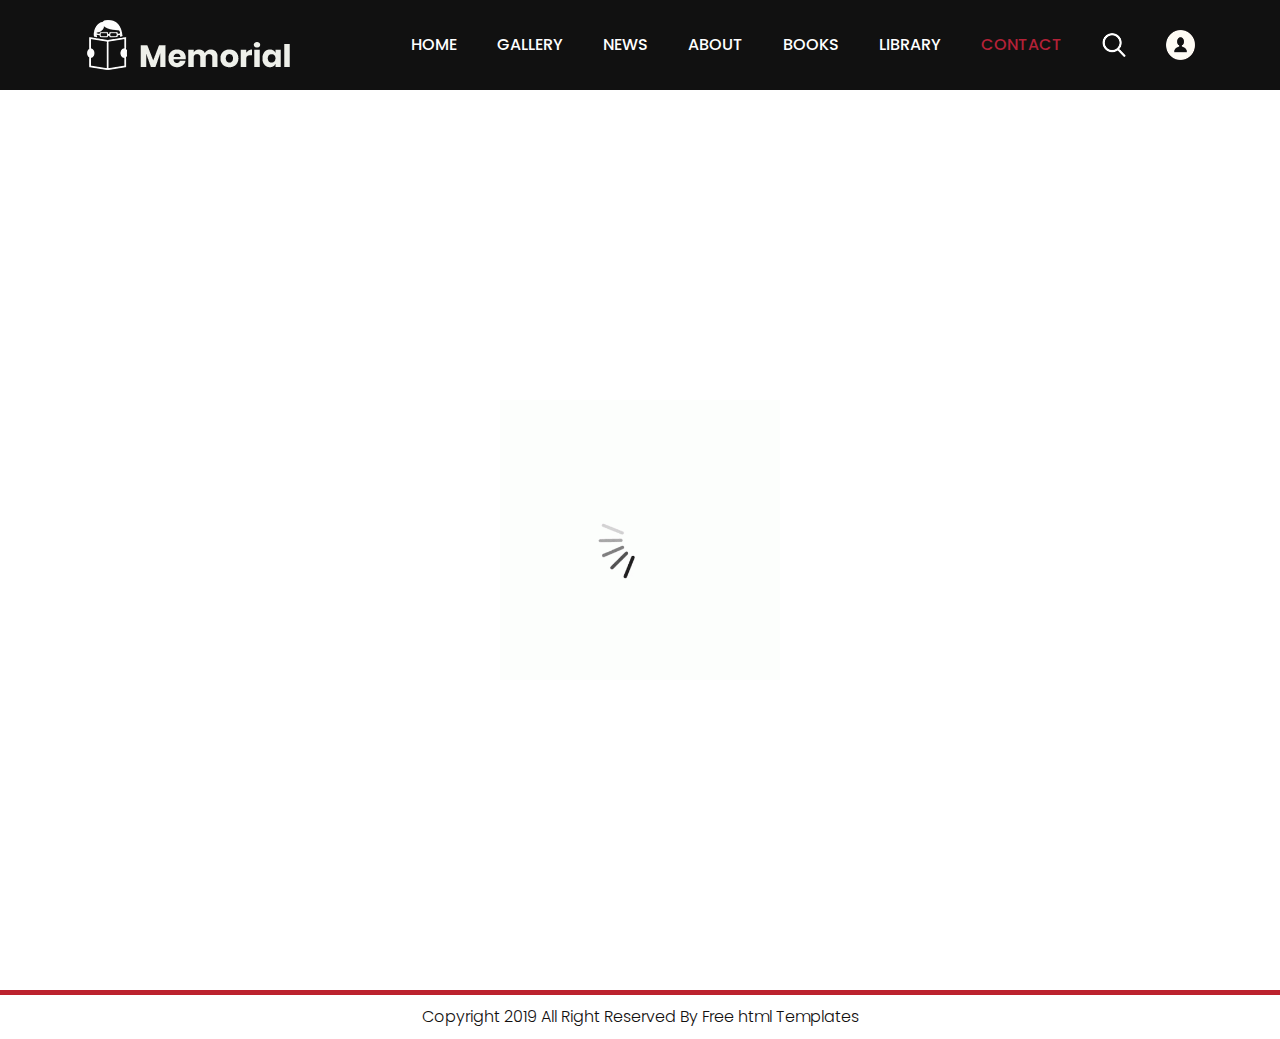
<file: website/contact.html>
<!DOCTYPE html>
<html lang="en">
   <head>
      <!-- basic -->
      <meta charset="utf-8">
      <meta http-equiv="X-UA-Compatible" content="IE=edge">
      <!-- mobile metas -->
      <meta name="viewport" content="width=device-width, initial-scale=1">
      <meta name="viewport" content="initial-scale=1, maximum-scale=1">
      <!-- site metas -->
      <title>memorial books</title>
      <meta name="keywords" content="">
      <meta name="description" content="">
      <meta name="author" content="">
      <!-- bootstrap css -->
      <link rel="stylesheet" href="css/bootstrap.min.css">
      <!-- style css -->
      <link rel="stylesheet" href="css/style.css">
      <!-- Responsive-->
      <link rel="stylesheet" href="css/responsive.css">
      <!-- fevicon -->
      <link rel="icon" href="images/fevicon.png" type="image/gif" />
      <!-- Scrollbar Custom CSS -->
      <link rel="stylesheet" href="css/jquery.mCustomScrollbar.min.css">
      <!-- Tweaks for older IEs-->
      <!--[if lt IE 9]>
      <script src="https://oss.maxcdn.com/html5shiv/3.7.3/html5shiv.min.js"></script>
      <script src="https://oss.maxcdn.com/respond/1.4.2/respond.min.js"></script><![endif]-->
   </head>
   <!-- body -->
   <body class="main-layout contact-page">
      <!-- loader  -->
      <div class="loader_bg">
         <div class="loader"><img src="images/loading.gif" alt="#" /></div>
      </div>
      <!-- end loader -->
      <!-- header -->
      <header>
         <!-- header inner -->
         <div class="header">
            <div class="container">
               <div class="row">
                  <div class="col-xl-3 col-lg-3 col-md-3 col-sm-3 col logo_section">
                     <div class="full">
                        <div class="center-desk">
                           <div class="logo"> <a href="index.html"><img src="images/logo.png" alt="#"></a> </div>
                        </div>
                     </div>
                  </div>
                  <d
                  <div class="col-xl-9 col-lg-9 col-md-9 col-sm-9">
                     <div class="menu-area">
                        <div class="limit-box">
                           <nav class="main-menu">
                              <ul class="menu-area-main">
                                 <li > <a href="index.html">Home</a> </li>
                                 <li > <a href="gallery.html">Gallery</a> </li>
                                 <li ><a href="publication.html">News</a></li>
                                 <li> <a href="about.html">About</a> </li>
                                 <li><a href="books.html">Books</a></li>
                                 <li><a href="library.html">library</a></li>
                                 <li class="active"><a href="contact.html">Contact</a></li>
                                 <li class="mean-last"> <a href="#"><img src="images/search_icon.png" alt="#" /></a> </li>
                                 <li class="mean-last"> <a href="#"><img src="images/top-icon.png" alt="#" /></a> </li>
                              </ul>
                           </nav>
                        </div>
                     </div>
                  </div>
               </div>
            </div>
         </div>
         </div>
         <!-- end header inner -->
      </header>
      <!-- end header -->
      <div class="about-bg">
         <div class="container">
            <div class="row">
               <div class="col-xl-12 col-lg-12 col-md-12 col-sm-12">
                  <div class="abouttitle">
                     <h2>Contact Us</h2>
                  </div>
               </div>
            </div>
         </div>
      </div>
      <!-- Contact -->
      <div class="Contact">
         <div class="container">
            <div class="row">
               <div class="col-xl-12 col-lg-12 col-md-12 col-sm-12">
                  <form>
                     <div class="row">
                        <div class="col-xl-6 col-lg-6 col-md-6 col-sm-12">
                           <input class="form-control" placeholder="Name" name="name" type="text">
                        </div>
                         <div class="col-xl-6 col-lg-6 col-md-6 col-sm-12">
                           <input class="form-control" placeholder="Email" name="email" type="Email">
                        </div>
                        <div class="col-xl-6 col-lg-6 col-md-6 col-sm-12">
                           <input class="form-control" placeholder="Phone Number" name="phone_nu" type="text">
                        </div>
                       <div class="col-xl-6 col-lg-6 col-md-6 col-sm-12">
                           <input class="form-control" placeholder="Subject" name="subject" type="text">
                        </div>
                        <div class="col-sm-12">
                           <textarea class="textarea" name="message" placeholder="Message">Message</textarea>
                        </div>
                     </div>
                  </form>
               </div>
               <button class="send-btn">Send</button>
            </div>
         </div>
      </div>
      <!-- end Contact -->
      <!-- footer -->
      <footer>
         <div class="footer">
            <div class="container">
               <div class="row pdn-top-30">
                  <div class="col-xl-4 col-lg-4 col-md-4 col-sm-12">
                     <div class="Follow">
                        <h3>Follow Us</h3>
                     </div>
                     <ul class="location_icon">
                        <li> <a href="#"><img src="icon/facebook.png"></a></li>
                        <li> <a href="#"><img src="icon/Twitter.png"></a></li>
                        <li> <a href="#"><img src="icon/linkedin.png"></a></li>
                        <li> <a href="#"><img src="icon/instagram.png"></a></li>
                     </ul>
                  </div>
                  <div class="col-xl-8 col-lg-8 col-md-8 col-sm-12">
                     <div class="Follow">
                        <h3>Newsletter</h3>
                     </div>
                     <input class="Newsletter" placeholder="Enter your email" type="Enter your email">
                     <button class="Subscribe">Subscribe</button>
                  </div>
               </div>
            </div>
         </div>
         <div class="copyright">
            <div class="container">
               <p>Copyright 2019 All Right Reserved By <a href="https://html.design/">Free html Templates</a></p>
            </div>
         </div>
      </footer>
      <!-- end footer -->
      <!-- Javascript files-->
      <script src="js/jquery.min.js"></script>
      <script src="js/popper.min.js"></script>
      <script src="js/bootstrap.bundle.min.js"></script>
      <script src="js/jquery-3.0.0.min.js"></script>
      <script src="js/plugin.js"></script>
      <!-- sidebar -->
      <script src="js/jquery.mCustomScrollbar.concat.min.js"></script>
      <script src="js/custom.js"></script>
   </body>
</html>
</file>
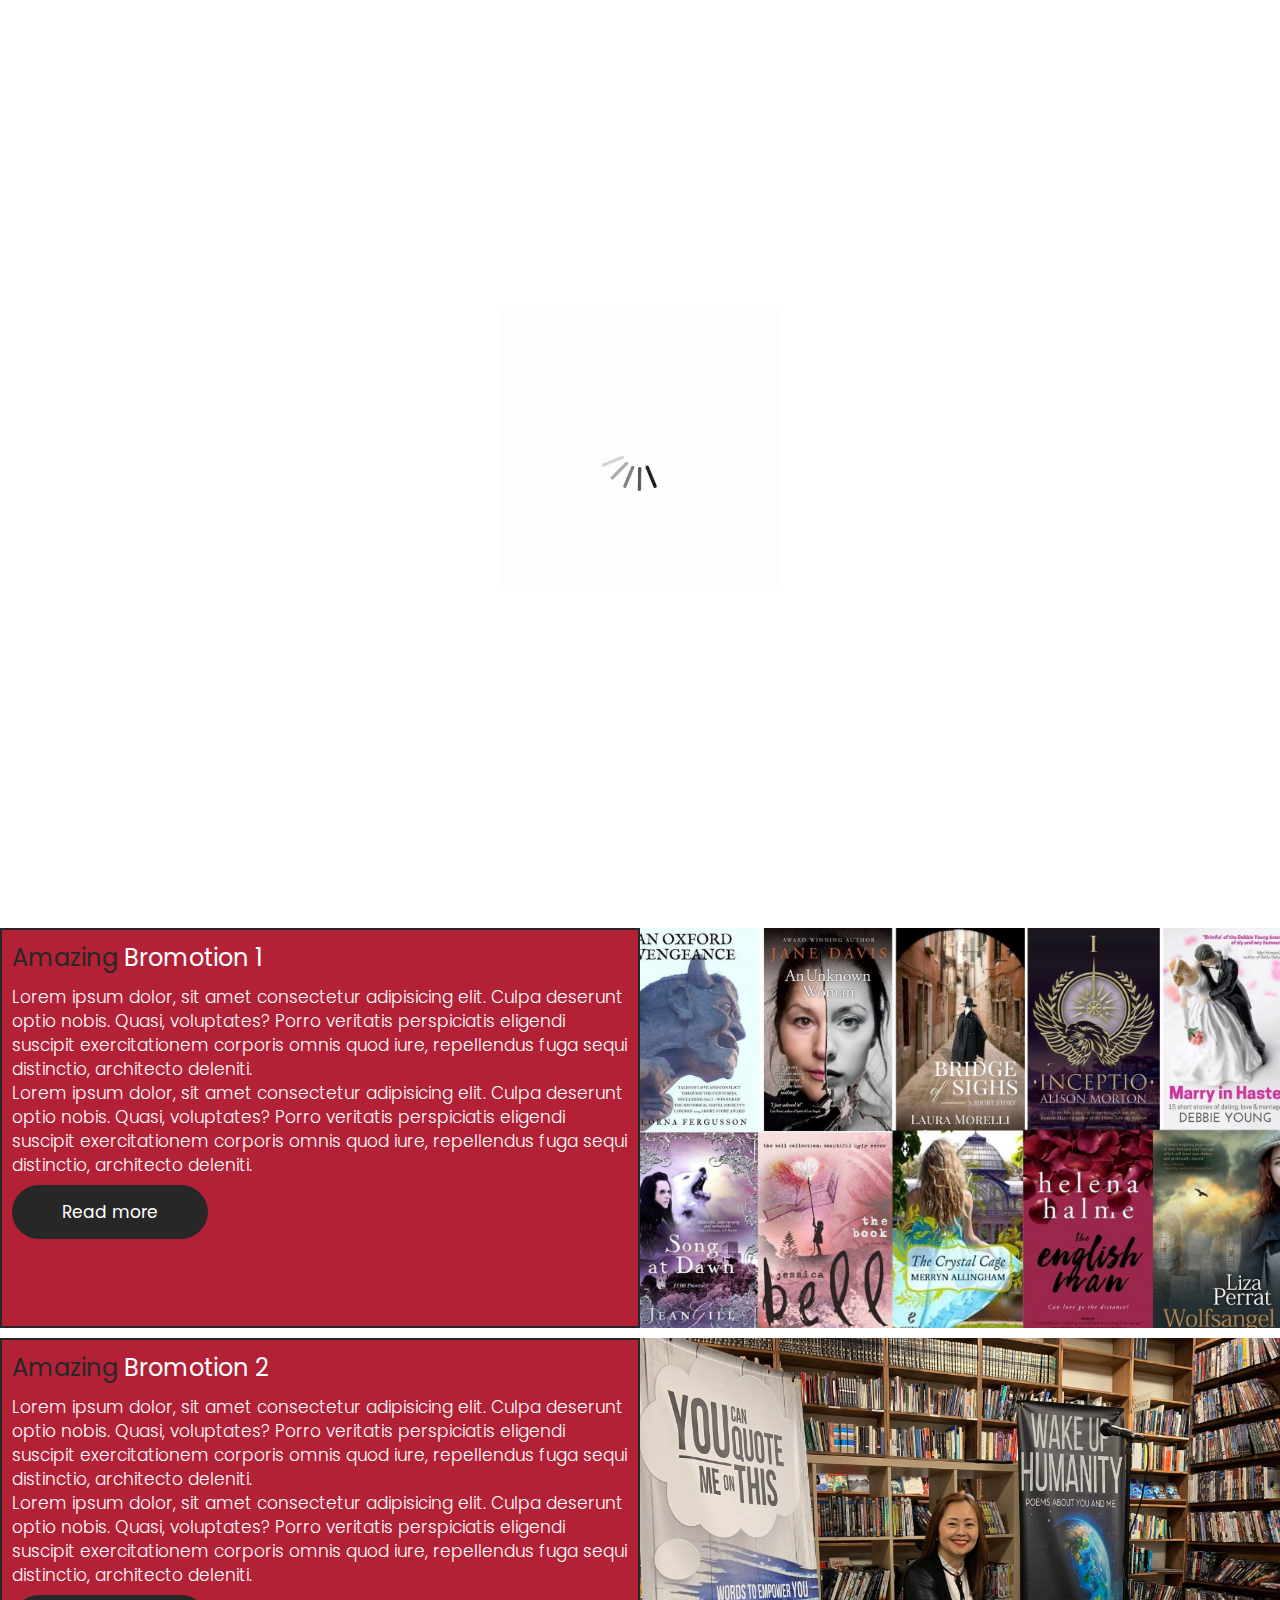
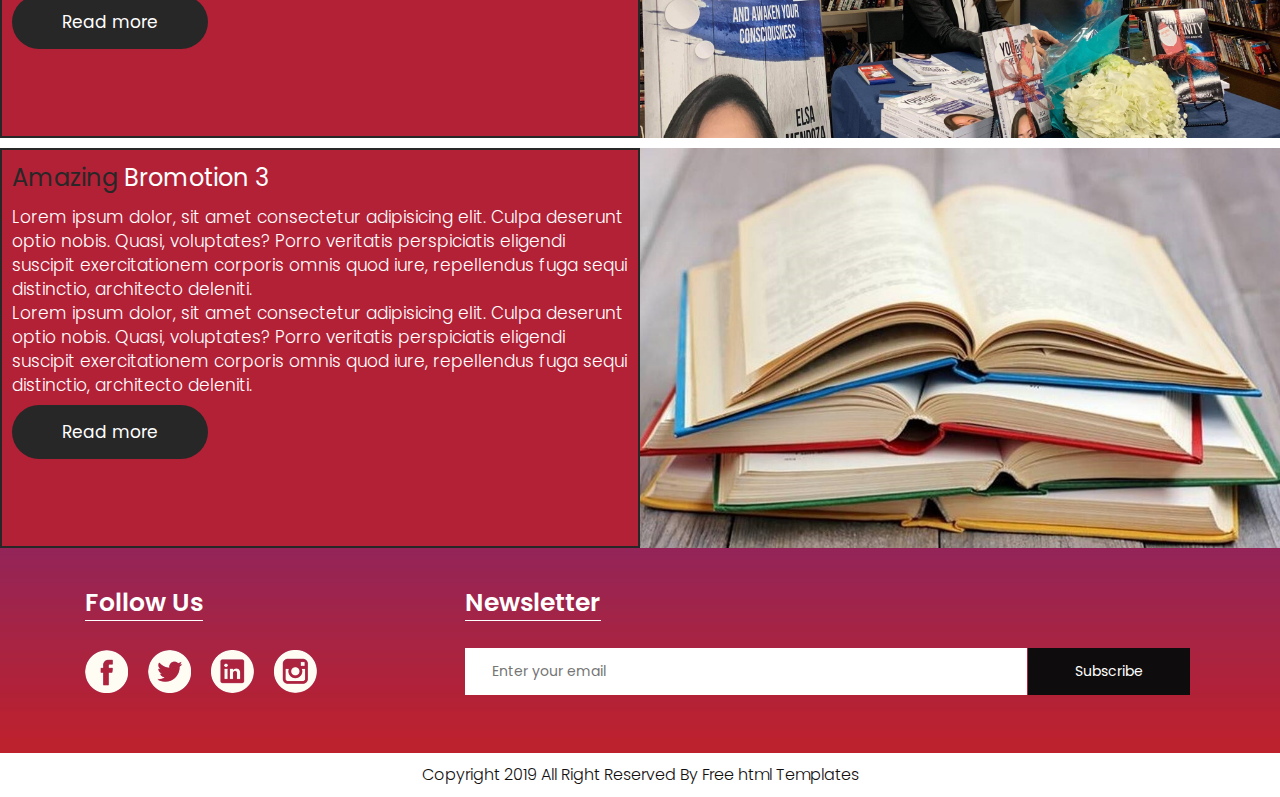
<file: website/gallery.html>
<!DOCTYPE html>
<html lang="en">
   <head>
      <!-- basic -->
      <meta charset="utf-8">
      <meta http-equiv="X-UA-Compatible" content="IE=edge">
      <!-- mobile metas -->
      <meta name="viewport" content="width=device-width, initial-scale=1">
      <meta name="viewport" content="initial-scale=1, maximum-scale=1">
      <!-- site metas -->
      <title>memorial books</title>
      <meta name="keywords" content="">
      <meta name="description" content="">
      <meta name="author" content="">
      <!-- bootstrap css -->
      <link rel="stylesheet" href="css/bootstrap.min.css">
      <!-- style css -->
      <link rel="stylesheet" href="css/style.css">
      <!-- Responsive-->
      <link rel="stylesheet" href="css/responsive.css">
      <!-- fevicon -->
      <link rel="icon" href="images/fevicon.png" type="image/gif" />
      <!-- Scrollbar Custom CSS -->
      <link rel="stylesheet" href="css/jquery.mCustomScrollbar.min.css">
      <!--css plus-->
      <link rel="stylesheet" href="cssPlus/cssplusSheat.css">
      <!-- Tweaks for older IEs-->
      <!--[if lt IE 9]>
      <script src="https://oss.maxcdn.com/html5shiv/3.7.3/html5shiv.min.js"></script>
      <script src="https://oss.maxcdn.com/respond/1.4.2/respond.min.js"></script><![endif]-->
   </head>
   <!-- body -->
   <body class="main-layout home_page">
      <!-- loader  -->
      <div class="loader_bg">
         <div class="loader"><img src="images/loading.gif" alt="#" /></div>
      </div>
      <!-- end loader -->
      <!-- header -->
      <header>
         <!-- header inner -->
         <div class="header">
            <div class="container">
               <div class="row">
                  <div class="col-xl-3 col-lg-3 col-md-3 col-sm-3 col logo_section">
                     <div class="full">
                        <div class="center-desk">
                           <div class="logo"> <a href="index.html"><img src="images/logo.png" alt="#"></a> </div>
                        </div>
                     </div>
                  </div>
                  <div class="col-xl-9 col-lg-9 col-md-9 col-sm-9">
                     <div class="menu-area">
                        <div class="limit-box">
                           <nav class="main-menu">
                              <ul class="menu-area-main">
                                 <li > <a href="index.html">Home</a> </li>
                                 <li class="active"> <a href="gallery.html">Gallery</a> </li>
                                 <li><a href="publication.html">News</a></li>
                                 <li> <a href="about.html">About</a> </li>
                                 <li><a href="books.html">Books</a></li>
                                 <li><a href="library.html">library</a></li>
                                 <li><a href="contact.html">Contact</a></li>
                                 <li class="mean-last"> <a href="#"><img src="images/search_icon.png" alt="#" /></a> </li>
                                 <li class="mean-last"> <a href="#"><img src="images/top-icon.png" alt="#" /></a> </li>
                              </ul>
                           </nav>
                        </div>
                     </div>
                  </div>
               </div>
            </div>
         </div>
         
         <!-- end header inner -->
      </header>
       <!-- end header -->
      <div class="ba"></div>
        <div class="title-gallery__books">
            <h2>OUR GALLERY</h2>
        </div>
    

        <div  id="main-event_week-end">

            <h1><span style="color: #B32137;">
                Main event for  the</span> upcoming week end</h1>
                <p><span style="color: #B32137;">World Book Day,</span> also known as
                     World Book and Copyright Day, or International Day of 
                     the Book, is an annual event organized by the United 
                     Nations Educational, Scientific and Cultural Organization
                      (UNESCO) to promote reading, on this day we are giving away 5 amazing books
                    to a lucky on of you for
                     <span style="color:#B32137 ;font-weight: bold;">Free.</span> <br>
                Sign up to our newsletter if you want to participate</p>
                <a href="#aser" id="btn--123">Sing up</a>
        </div>
    
    <div class="a">
        <div class="wrap__clider-cover-book">
            <div class="slider__cover-book">
                <div class="slide__best-book">
                    <img src="booksimages/b1.jpg" alt="">
                    <img src="booksimages/b2.jpg" alt="">
                    <img src="booksimages/b3.jpg" alt="">
                    <img src="booksimages/b4.jpg" alt="">
                    <img src="booksimages/b5.jpg" alt="">
                    <img src="booksimages/b6.jpg" alt="">
                    <img src="booksimages/b7.jpg" alt="">
                    <img src="booksimages/b8.jpg" alt="">
                    <img src="booksimages/b9.jpg" alt="">
                    <img src="booksimages/b10.jpg" alt="">
                    <img src="booksimages/b12.jpg" alt="">
                    <img src="booksimages/b13.jpg" alt="">
                    <img src="booksimages/b14.jpg" alt="">
                    <img src="booksimages/b1.jpg" alt="">
                    <img src="booksimages/b2.jpg" alt="">
                    <img src="booksimages/b3.jpg" alt="">
                    <img src="booksimages/b4.jpg" alt="">
                    <img src="booksimages/b5.jpg" alt="">
                    <img src="booksimages/b6.jpg" alt="">
                    <img src="booksimages/b7.jpg" alt="">
                    <img src="booksimages/b8.jpg" alt="">
                    <img src="booksimages/b9.jpg" alt="">
                    <img src="booksimages/b10.jpg" alt="">
                    <img src="booksimages/b12.jpg" alt="">
                    <img src="booksimages/b13.jpg" alt="">
                    <img src="booksimages/b14.jpg" alt="">
                    <img src="booksimages/b1.jpg" alt="">
                    <img src="booksimages/b2.jpg" alt="">
                    <img src="booksimages/b3.jpg" alt="">
                    <img src="booksimages/b4.jpg" alt="">
                    <img src="booksimages/b5.jpg" alt="">
                    <img src="booksimages/b6.jpg" alt="">
                    <img src="booksimages/b7.jpg" alt="">
                    <img src="booksimages/b8.jpg" alt="">
                    <img src="booksimages/b9.jpg" alt="">
                    <img src="booksimages/b10.jpg" alt="">
                    <img src="booksimages/b12.jpg" alt="">
                    <img src="booksimages/b13.jpg" alt="">
                    <img src="booksimages/b14.jpg" alt="">
                    
                </div>
             </div>
        </div>            
            <div class="wrap__gallery-blocks">
         <div class="gallery-blocks gallery-blocks1">
                <img class="image-event-books1" src="booksimages/promo.jpg" alt="">
            </div>
        <div class="gallery-blocks gallery-blocks2">

                <h1 class="h12"><span style="color:#282727 ;">Amazing</span>
                <span style="color: white;">Bromotion 1</span></h1>
    
                            <p id="p1">Lorem ipsum dolor, sit amet consectetur adipisicing elit.
                            Culpa deserunt optio nobis. Quasi, voluptates? Porro 
                            veritatis perspiciatis eligendi suscipit exercitationem 
                            corporis omnis quod iure, repellendus fuga sequi distinctio, 
                            architecto deleniti.</p>
                            <p id="p2">Lorem ipsum dolor, sit amet consectetur adipisicing elit.
                            Culpa deserunt optio nobis. Quasi, voluptates? Porro 
                            veritatis perspiciatis eligendi suscipit exercitationem 
                            corporis omnis quod iure, repellendus fuga sequi distinctio, 
                            architecto deleniti.</p>
    
                              <a href="" class="myButton_for-main-event">Read more</a>
            </div>
            <div class="gallery-blocks gallery-blocks3">
                <img class="image-event-books1" src="booksimages/aze.jpg" height="700px" width="1000px">
            </div>
            <div class="gallery-blocks gallery-blocks4">

                <h1 class="h12"><span style="color:#282727 ;">Amazing</span>
                    <span style="color: white;">Bromotion 2</span></h1>
        
                                <p id="p1">Lorem ipsum dolor, sit amet consectetur adipisicing elit.
                                Culpa deserunt optio nobis. Quasi, voluptates? Porro 
                                veritatis perspiciatis eligendi suscipit exercitationem 
                                corporis omnis quod iure, repellendus fuga sequi distinctio, 
                                architecto deleniti.</p>
                                <p id="p2">Lorem ipsum dolor, sit amet consectetur adipisicing elit.
                                Culpa deserunt optio nobis. Quasi, voluptates? Porro 
                                veritatis perspiciatis eligendi suscipit exercitationem 
                                corporis omnis quod iure, repellendus fuga sequi distinctio, 
                                architecto deleniti.</p>
        
                                  <a href="" class="myButton_for-main-event">Read more</a>
            </div>
            <div class="gallery-blocks gallery-blocks5">

                <img class="image-event-books1" src="booksimages/books.jpg" height="700px" width="1000px">
            </div>
            <div class="gallery-blocks gallery-blocks6">
                <h1 class="h12"><span style="color:#282727 ;">Amazing</span>
                <span style="color: white;">Bromotion 3</span></h1>
        
                                <p id="p1">Lorem ipsum dolor, sit amet consectetur adipisicing elit.
                                Culpa deserunt optio nobis. Quasi, voluptates? Porro 
                                veritatis perspiciatis eligendi suscipit exercitationem 
                                corporis omnis quod iure, repellendus fuga sequi distinctio, 
                                architecto deleniti.</p>
                                <p id="p2">Lorem ipsum dolor, sit amet consectetur adipisicing elit.
                                Culpa deserunt optio nobis. Quasi, voluptates? Porro 
                                veritatis perspiciatis eligendi suscipit exercitationem 
                                corporis omnis quod iure, repellendus fuga sequi distinctio, 
                                architecto deleniti.</p>
        
                                  <a href="" class="myButton_for-main-event">Read more</a>
                
            </div>
        </div> 
    </div>
    
     
      <!-- footer -->
      <footer>
         <div class="footer">
            <div class="container">
               <div class="row pdn-top-30">
                  <div class="col-xl-4 col-lg-4 col-md-4 col-sm-12">
                     <div class="Follow">
                        <h3>Follow Us</h3>
                     </div>
                     <ul class="location_icon">
                        <li> <a href="#"><img src="icon/facebook.png"></a></li>
                        <li> <a href="#"><img src="icon/Twitter.png"></a></li>
                        <li> <a href="#"><img src="icon/linkedin.png"></a></li>
                        <li> <a href="#"><img src="icon/instagram.png"></a></li>
                     </ul>
                  </div>
                  <div class="col-xl-8 col-lg-8 col-md-8 col-sm-12">
                     <div class="Follow">
                        <h3>Newsletter</h3>
                     </div>
                     <input id="aser" class="Newsletter" placeholder="Enter your email" type="Enter your email">
                     <button class="Subscribe">Subscribe</button>
                  </div>
               </div>
            </div>
         </div>
         <div class="copyright">
            <div class="container">
               <p>Copyright 2019 All Right Reserved By <a href="https://html.design/">Free html Templates</a></p>
            </div>
         </div>
      </footer>
      <!-- end footer -->
      <!-- Javascript files-->
      <script src="js/jquery.min.js"></script>
      <script src="js/popper.min.js"></script>
      <script src="js/bootstrap.bundle.min.js"></script>
      <script src="js/jquery-3.0.0.min.js"></script>
      <script src="js/plugin.js"></script>
      <!-- sidebar -->
      <script src="js/jquery.mCustomScrollbar.concat.min.js"></script>
      <script src="js/custom.js"></script>
   </body>
</html>
</file>
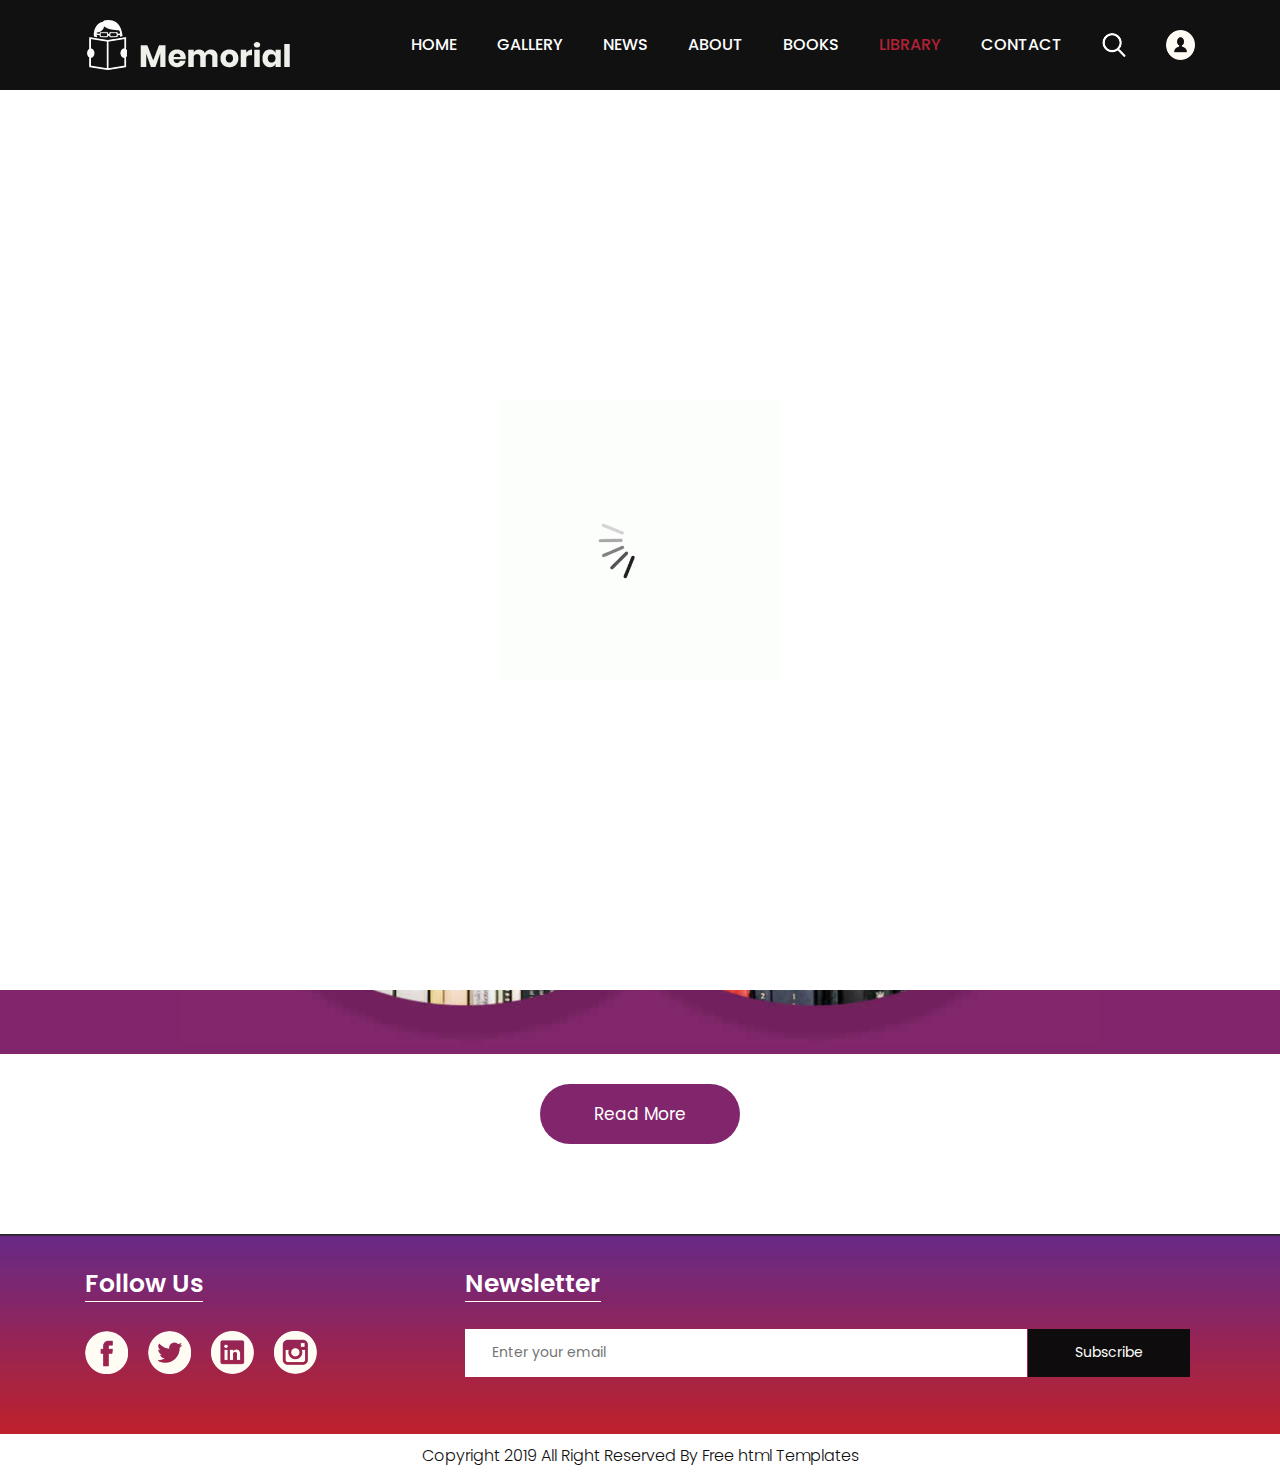
<file: website/library.html>
<!DOCTYPE html>
<html lang="en">
   <head>
      <!-- basic -->
      <meta charset="utf-8">
      <meta http-equiv="X-UA-Compatible" content="IE=edge">
      <!-- mobile metas -->
      <meta name="viewport" content="width=device-width, initial-scale=1">
      <meta name="viewport" content="initial-scale=1, maximum-scale=1">
      <!-- site metas -->
      <title>memorial books</title>
      <meta name="keywords" content="">
      <meta name="description" content="">
      <meta name="author" content="">
      <!-- bootstrap css -->
      <link rel="stylesheet" href="css/bootstrap.min.css">
      <!-- style css -->
      <link rel="stylesheet" href="css/style.css">
      <!-- Responsive-->
      <link rel="stylesheet" href="css/responsive.css">
      <!-- fevicon -->
      <link rel="icon" href="images/fevicon.png" type="image/gif" />
      <!-- Scrollbar Custom CSS -->
      <link rel="stylesheet" href="css/jquery.mCustomScrollbar.min.css">
      <!-- Tweaks for older IEs-->
      <!--[if lt IE 9]>
      <script src="https://oss.maxcdn.com/html5shiv/3.7.3/html5shiv.min.js"></script>
      <script src="https://oss.maxcdn.com/respond/1.4.2/respond.min.js"></script><![endif]-->
   </head>
   <!-- body -->
   <body class="main-layout">
      <!-- loader  -->
      <div class="loader_bg">
         <div class="loader"><img src="images/loading.gif" alt="#" /></div>
      </div>
      <!-- end loader -->
      <!-- header -->
      <header>
         <!-- header inner -->
         <div class="header">
            <div class="container">
               <div class="row">
                  <div class="col-xl-3 col-lg-3 col-md-3 col-sm-3 col logo_section">
                     <div class="full">
                        <div class="center-desk">
                           <div class="logo"> <a href="index.html"><img src="images/logo.png" alt="#"></a> </div>
                        </div>
                     </div>
                  </div>
                  <div class="col-xl-9 col-lg-9 col-md-9 col-sm-9">
                     <div class="menu-area">
                        <div class="limit-box">
                           <nav class="main-menu">
                              <ul class="menu-area-main">
                                 <li > <a href="index.html">Home</a> </li>
                                 <li > <a href="gallery.html">Gallery</a> </li>
                                 <li ><a href="publication.html">News</a></li>
                                 <li> <a href="about.html">About</a> </li>
                                 <li><a href="books.html">Books</a></li>
                                 <li class="active"><a href="library.html">library</a></li>
                                 <li><a href="contact.html">Contact</a></li>
                                 <li class="mean-last"> <a href="#"><img src="images/search_icon.png" alt="#" /></a> </li>
                                 <li class="mean-last"> <a href="#"><img src="images/top-icon.png" alt="#" /></a> </li>
                              </ul>
                           </nav>
                        </div>
                     </div>
                  </div>
               </div>
            </div>
         </div>
         </div>
         <!-- end header inner -->
      </header>
      <!-- end header -->
      <div class="about-bg">
         <div class="container">
            <div class="row">
               <div class="col-xl-12 col-lg-12 col-md-12 col-sm-12">
                  <div class="abouttitle">
                     <h2>Our Library</h2>
                  </div>
               </div>
            </div>
         </div>
      </div>
      <!-- Library -->
      <div class="Library">
         <div class="container">
            <div class="row">
               <div class="col-md-10 offset-md-1">
                  <div class="titlepage">
                     <span>adipiscing elit, sed do eiusmod tempor incididunt ut labore et dolore magna aliqua. Ut enim ad minim veniam, quis nostrud exercitation ullamco laboris</span> 
                  </div>
               </div>
            </div>
         </div>
         <div class="bg">
            <div class="container">
               <div class="row">
                  <div class="col-md-10 offset-md-1">
                     <div class="Library-box">
                        <figure><img src="images/Library-.jpg" alt="#"/></figure>
                     </div>
                  </div>
               </div>
            </div>
         </div>
         <div class="container">
            <div class="row">
               <div class="col-md-12">
                  <div class="read-more">
                     <a href="#">Read More</a>
                  </div>
               </div>
            </div>
         </div>
      </div>
      <!-- end Library -->
      <!-- footer -->
      <footer>
         <div class="footer">
            <div class="container">
               <div class="row pdn-top-30">
                  <div class="col-xl-4 col-lg-4 col-md-4 col-sm-12">
                     <div class="Follow">
                        <h3>Follow Us</h3>
                     </div>
                     <ul class="location_icon">
                        <li> <a href="#"><img src="icon/facebook.png"></a></li>
                        <li> <a href="#"><img src="icon/Twitter.png"></a></li>
                        <li> <a href="#"><img src="icon/linkedin.png"></a></li>
                        <li> <a href="#"><img src="icon/instagram.png"></a></li>
                     </ul>
                  </div>
                  <div class="col-xl-8 col-lg-8 col-md-8 col-sm-12">
                     <div class="Follow">
                        <h3>Newsletter</h3>
                     </div>
                     <input class="Newsletter" placeholder="Enter your email" type="Enter your email">
                     <button class="Subscribe">Subscribe</button>
                  </div>
               </div>
            </div>
         </div>
         <div class="copyright">
            <div class="container">
               <p>Copyright 2019 All Right Reserved By <a href="https://html.design/">Free html Templates</a></p>
            </div>
         </div>
      </footer>
      <!-- end footer -->
      <!-- Javascript files-->
      <script src="js/jquery.min.js"></script>
      <script src="js/popper.min.js"></script>
      <script src="js/bootstrap.bundle.min.js"></script>
      <script src="js/jquery-3.0.0.min.js"></script>
      <script src="js/plugin.js"></script>
      <!-- sidebar -->
      <script src="js/jquery.mCustomScrollbar.concat.min.js"></script>
      <script src="js/custom.js"></script>
   </body>
</html>
</file>
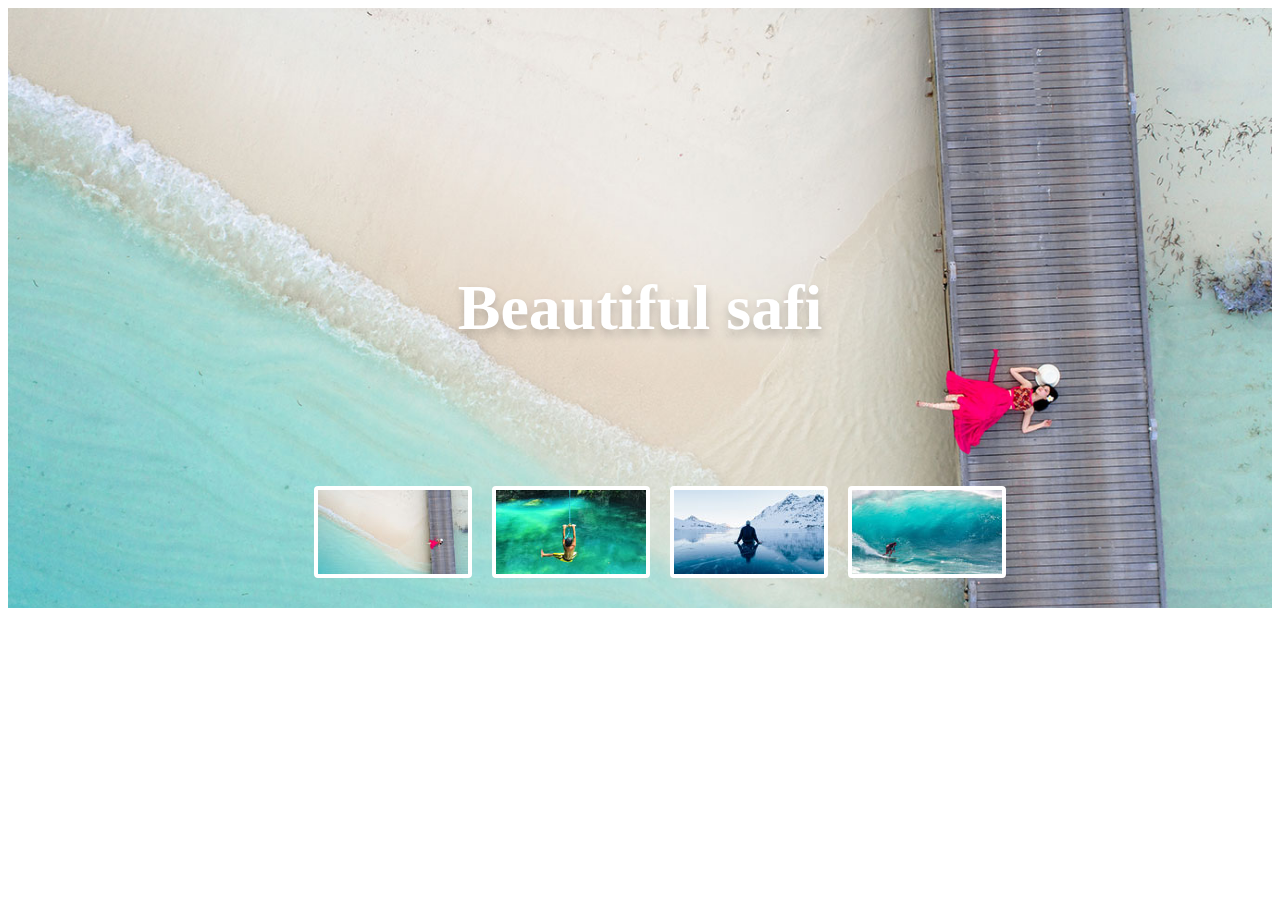
<file: website/test/test1.html>
<!DOCTYPE html>
<html lang="en">
<head>
    <meta charset="UTF-8">
    <meta http-equiv="X-UA-Compatible" content="IE=edge">
    <meta name="viewport" content="width=device-width, initial-scale=1.0">
    <link rel="stylesheet" href="test1.css">
    <title>Document</title>
</head>
<body>
    <section>
        <img src="img1_large.jpg" id="slider">
        <ul class="nvigation">
            <li onclick="imgSlider('img1_large.jpg')"><img src="img1_thumb.jpg" ></li>
            <li onclick="imgSlider('img2_large.jpg')"><img src="img2_thumb.jpg" ></li>
            <li onclick="imgSlider('img3_large.jpg')"><img src="img3_thumb.jpg" ></li>
            <li onclick="imgSlider('img4_large.jpg')"><img src="img4_thumb.jpg" ></li>
        </ul>
        <h2>Beautiful safi</h2>
    </section>
    <script type="text/javascript">
    function imgSlider(anything){
        document.getElementById("slider").src = anything;
    }
    </script>
</body>
</html>
</file>
<file: website/css/style.css>
/*--------------------------------------------------------------------- File Name: style.css ---------------------------------------------------------------------*/
/*--------------------------------------------------------------------- import Fonts ---------------------------------------------------------------------*/
 @import url('https://fonts.googleapis.com/css?family=Rajdhani:300,400,500,600,700');
 @import url('https://fonts.googleapis.com/css?family=Poppins:100,100i,200,200i,300,300i,400,400i,500,500i,600,600i,700,700i,800,800i,900,900i');
/*****---------------------------------------- 1) font-family: 'Rajdhani', sans-serif;
 2) font-family: 'Poppins', sans-serif;
 ----------------------------------------*****/
/*--------------------------------------------------------------------- import Files ---------------------------------------------------------------------*/
 @import url(animate.min.css);
 @import url(normalize.css);
 @import url(font-awesome.min.css);
 @import url(meanmenu.css);
 @import url(owl.carousel.min.css);
 @import url(slick.css);
 @import url(jquery.fancybox.min.css);
 @import url(jquery-ui.css);
 @import url(nice-select.css);
/*--------------------------------------------------------------------- skeleton ---------------------------------------------------------------------*/
 * {
     box-sizing: border-box !important;
}
 body {
     color: #666666;
     font-size: 14px;
     font-family: 'poppins', sans-serif;
     line-height: 1.80857;
     font-weight: normal;
     overflow-x: hidden;
}
 a {
     color: #1f1f1f;
     text-decoration: none !important;
     outline: none !important;
     -webkit-transition: all .3s ease-in-out;
     -moz-transition: all .3s ease-in-out;
     -ms-transition: all .3s ease-in-out;
     -o-transition: all .3s ease-in-out;
     transition: all .3s ease-in-out;
}
 h1, h2, h3, h4, h5, h6 {
     letter-spacing: 0;
     font-weight: normal;
     position: relative;
     padding: 0 0 10px 0;
     font-weight: normal;
     line-height: normal;
     color: #111111;
     margin: 0 
}
 h1 {
     font-size: 24px 
}
 h2 {
     font-size: 22px 
}
 h3 {
     font-size: 18px 
}
 h4 {
     font-size: 16px 
}
 h5 {
     font-size: 14px 
}
 h6 {
     font-size: 13px 
}
 *, *::after, *::before {
     -webkit-box-sizing: border-box;
     -moz-box-sizing: border-box;
     box-sizing: border-box;
}
 h1 a, h2 a, h3 a, h4 a, h5 a, h6 a {
     color: #212121;
     text-decoration: none!important;
     opacity: 1 
}
 button:focus {
     outline: none;
}
 ul, li, ol {
     margin: 0px;
     padding: 0px;
     list-style: none;
}
 p {
     margin: 0px;
     font-weight: 300;
     font-size: 15px;
     line-height: 24px;
}
 a {
     color: #222222;
     text-decoration: none;
     outline: none !important;
}
 a, .btn {
     text-decoration: none !important;
     outline: none !important;
     -webkit-transition: all .3s ease-in-out;
     -moz-transition: all .3s ease-in-out;
     -ms-transition: all .3s ease-in-out;
     -o-transition: all .3s ease-in-out;
     transition: all .3s ease-in-out;
}
 img {
     max-width: 100%;
     height: auto;
}
 :focus {
     outline: 0;
}
 .btn-custom {
     margin-top: 20px;
     background-color: transparent !important;
     border: 2px solid #ddd;
     padding: 12px 40px;
     font-size: 16px;
}
 .lead {
     font-size: 18px;
     line-height: 30px;
     color: #767676;
     margin: 0;
     padding: 0;
}
 .form-control:focus {
     border-color: #ffffff !important;
     box-shadow: 0 0 0 .2rem rgba(255, 255, 255, .25);
}
 .navbar-form input {
     border: none !important;
}
 .badge {
     font-weight: 500;
}
 blockquote {
     margin: 20px 0 20px;
     padding: 30px;
}
 button {
     border: 0;
     margin: 0;
     padding: 0;
     cursor: pointer;
}
 .full {
     float: left;
     width: 100%;
}
 .layout_padding {
     padding-top: 90px;
     padding-bottom: 90px;
}
 .layout_padding_2 {
     padding-top: 75px;
     padding-bottom: 75px;
}
 .light_silver {
     background: #f9f9f9;
}
 .theme_bg {
     background: #38c8a8;
}
 .margin_top_30 {
     margin-top: 30px !important;
}
 .full {
     width: 100%;
     float: left;
     margin: 0;
     padding: 0;
}
/**-- heading section --**/
 .main_heading {
     text-align: center;
     display: flex;
     justify-content: center;
     position: relative;
     margin-bottom: 50px;
}
 .main_heading h2 {
     padding: 0;
     font-size: 48px;
     line-height: 60px;
     font-weight: 400;
     position: relative;
     letter-spacing: -0.5px;
     color: #114c7d;
     border-left: solid #38c8a8 10px;
     padding-left: 15px;
}
 .main_heading h2 strong {
     background: #38c8a8;
     color: #fff;
     font-weight: 600;
     padding: 0 15px;
     line-height: 68px;
}
 .white_heading_main h2 {
     color: #fff;
}
 .small_main_heading {
     margin-top: 25px;
     float: left;
     width: 100%;
     border-bottom: solid rgba(0, 0, 0, 0.07) 1px;
     margin-bottom: 25px;
}
 .small_main_heading h2 {
     padding: 2px 0 20px 0;
     color: #114c7d;
     font-weight: 400;
     font-size: 28px;
     background-image: url('../images/fevicon.png');
     background-repeat: no-repeat;
     padding-left: 55px;
     letter-spacing: -0.5px;
}
 .small_main_heading h2 strong {
     color: #38c8a8;
     font-weight: 600;
}
 .main_bt {
     background: transparent;
    color: #fff;
    padding: 15px 60px 15px 60px;
    float: left;
    font-size: 15px;
    font-weight: 400;
    border: solid #fff 2px;
    border-radius: 30px;
    margin: 63px 0px 60px 0px;
}
 a.readmore_bt {
     color: #fff;
     font-weight: 300;
     text-decoration: underline !important;
}
 .main_bt:hover, .main_bt:focus {
     background: #000;
    border: solid #000 2px;
    color: #fff;}


/**-- list icon --**/
 .ul_list_info_icon ul {
     list-style: none;
}
 .ul_list_info_icon ul li {
     display: inline;
     float: left;
     width: 100%;
}
 .ul_list_info_icon ul li img {
     width: 75px;
}
/*---------------------------- preloader area ----------------------------*/
 .loader_bg {
     position: fixed;
     z-index: 9999999;
     background: #fff;
     width: 100%;
     height: 100%;
}
 .loader {
     height: 100%;
     width: 100%;
     position: absolute;
     left: 0;
     top: 0;
     display: flex;
     justify-content: center;
     align-items: center;
}
 .loader img {
     width: 280px;
}
/*---------------------------- scroll to top area ----------------------------*/
 .scrollup {
     float: right;
     position: absolute;
     color: #fff;
     right: 20px;
     padding: 0px 5px;
     text-transform: uppercase;
     font-weight: 600;
     background: #38c8a8;
     position: fixed;
     bottom: 20px;
     z-index: 99;
     text-align: center;
     color: #fff;
     cursor: pointer;
     border-radius: 0px;
     opacity: 0;
     backface-visibility: hidden;
     -webkit-backface-visibility: hidden;
     transform: scale(1);
     -moz-transform: scale(1);
     -o-transform: scale(1);
     -webkit-transform: scale(1);
     transition: .2s all ease;
     -moz-transition: .2s all ease;
     -o-transition: .2s all ease;
     -webkit-transition: .2s all ease;
     width: 50px;
     height: 50px;
     border-radius: 100%;
     line-height: 48px;
     font-size: 16px;
}
 .scrollup.b-show_scrollBut {
     opacity: 1;
     visibility: visible;
}
 .top_awro {
     background: #ee4a79 none repeat scroll 0 0;
     cursor: pointer;
     padding: 6px 8px;
     position: fixed;
     bottom: 59px;
     right: 20px;
     display: none;
     height: 45px;
     width: 45px;
     border-radius: 50%;
     text-align: center;
     line-height: 30px;
     transition: all 0.5s ease;
}
 .sale_pro {
     background: #f25252 !important;
}
 .margin_top_50 {
     margin-top: 50px;
}
 .margin_bottom_30_all {
     margin-bottom: 30px;
}
 .text_align_center {
     text-align: center;
}
/*--------------------------------------------------------------------- header area ---------------------------------------------------------------------*/

.header {
    padding: 15px 0px;
    position: absolute;
    z-index: 999;
    width: 100%;
    left: 0;
    top: 0;
    background-color: #111;
}

.home_page .header {
    background: rgba(0,0,0,0.4);
}

 .logo {
     float: left;
}
 nav.main-menu {
     float: right;
     margin-left: 0;
}


ul.top_icon {
     float: right;
     padding-top: 17px;
}
 ul.top_icon li {
     float: left;
     
     color: #fff;
     display: flex;
     flex-wrap: wrap;
     align-items: center;
     padding-right: 20px;
}

ul.top_icon li:last-child { padding-right: 0px; }
 
ul.top_icon li a{ color: #fff; 
 }
 



 .menu-area-main li:hover a, .menu-area-main li:focus a {
     color: #b32137;
}
 .menu-area-main li.active a {
     color: #b32137;
}
 .right_cart_section {
     float: right;
     width: auto;
}
 .right_cart_section ul {
     float: left;
     min-height: auto;
     margin: 0;
     padding: 12px 0 0;
}
 .right_cart_section .cart_icons {
     padding: 18px 0 0;
}
 .main-menu ul > li nth:child(5) a {
     padding-right: 0px;
}
 .right_cart_section ul li {
     float: left;
     font-size: 17px;
     font-weight: 400;
     color: #fff;
     margin-right: 30px;
}
 .right_cart_section ul.cart_update li {
     font-size: 13px;
     color: #ccc;
     line-height: normal;
     margin: 0;
     font-weight: 300;
}
 .right_cart_section ul.cart_update li span {
     font-size: 18px;
     font-weight: 300;
     color: #fff;
     line-height: 21px;
}
 .right_cart_section ul li i {
     margin-right: 10px;
     margin-top: 5px;
     float: left;
     color: #fff;
     font-size: 21px;
}
 .right_cart_section ul li a {
     color: #fff;
}
/*-- end header middle --*/
 .top-bar-info {
     background: #111111;
     padding: 5px 0px;
}
 .top-menu-left {
     float: left;
}
 .top-menu-left li {
     position: relative;
     display: inline-block;
     margin-right: 11px;
     padding-right: 12px;
}
 .top-menu-left li::before {
     content: '';
     position: absolute;
     right: 0;
     top: 9px;
     height: 10px;
     border-right: 1px dotted #999;
}
 .top-menu-left li:last-child::before {
     display: none;
}
 .top-menu-left li:last-child {
     padding: 0px;
     margin: 0px;
}
 .top-menu-left li a {
     color: #ffffff;
     font-size: 12px;
     text-transform: uppercase;
     text-decoration: none;
}
 .top-menu-left li a:hover {
     color: #38c8a8;
}
 .right-dropdown-language {
     float: right;
     margin-left: 12px;
}
 .dropdown-bar .dropdown-link {
     position: absolute;
     z-index: 1009;
     top: 40px;
     left: 0;
     right: auto;
     min-width: 50px;
     padding: 15px;
     background: #ffffff;
     list-style: none;
     border: 2px solid #38c8a8;
     opacity: 0;
     visibility: hidden;
     -webkit-box-shadow: 0 0 10px rgba(0, 0, 0, 0.1);
     box-shadow: 0 0 10px rgba(0, 0, 0, 0.1);
     -webkit-transition: opacity 0.2s ease 0s, visibility 0.2s linear 0s;
     -o-transition: opacity 0.2s ease 0s, visibility 0.2s linear 0s;
     transition: opacity 0.2s ease 0s, visibility 0.2s linear 0s;
     text-align: left;
}
 .dropdown-bar:hover .dropdown-link {
     opacity: 1;
     visibility: visible;
     top: 25px;
}
 .dropdown-bar.right-dropdown-language>a::after {
     font-family: 'FontAwesome';
     content: "\f107";
     text-decoration: none;
     padding-left: 4px;
     color: #ffffff;
}
 .right-dropdown-language>a {
     line-height: 10px;
     padding: 5px 5px;
     cursor: pointer;
}
 .dropdown-bar .dropdown-link li a {
     color: #111111;
     display: block;
     font-size: 12px;
     line-height: 15px;
     padding: 5px 0;
}
 .dropdown-bar .dropdown-link li a:hover {
     color: #38c8a8;
}
 .dropdown-bar .dropdown-link li a img {
     margin-right: 7px;
}
 .dropdown-bar .dropdown-link li.active {
     font-weight: bold;
}
 .right-dropdown-language .dropdown-link {
     min-width: 100px;
     padding: 7px 10px;
     color: #111111;
}
 .dropdown-bar {
     position: relative;
     padding: 0 5px;
     font-size: 13px;
}
 .dropdown-bar .dropdown-link.right-sd {
     left: auto;
     right: 0;
}
 .right-dropdown-currency {
     float: right;
     margin-left: 12px;
}
 .dropdown-bar.right-dropdown-currency>a::after {
     font-family: 'FontAwesome';
     content: "\f107";
     text-decoration: none;
     padding-left: 4px;
     color: #ffffff;
}
 .right-dropdown-currency>a {
     line-height: 10px;
     padding: 5px 5px;
     cursor: pointer;
     color: #ffffff;
}
 .right-dropdown-currency .dropdown-link {
     min-width: 100px;
     padding: 7px 10px;
     color: #111111;
}
 .right-dropdown-currency .dropdown-link {
     min-width: 55px;
     padding: 7px 10px;
}
 .right-dropdown-currency .dropdown-link li a span.symbol {
     margin-right: 7px;
}
 #login-modal .modal-content {
     border-radius: 0px;
}
 #login-modal .modal-content .modal-header {
     background: #38c8a8;
     border-radius: 0;
}
 #login-modal .modal-content .modal-body .form-group input {
     background: #ffffff;
     border: 1px solid #c8c8c8;
     border-radius: 0px;
}
 #login-modal .modal-content .modal-body .form-group input:focus {
     border: 1px solid #c8c8c8 !important;
}
 #login-modal .modal-content form {
     margin-bottom: 10px;
}
 .modal-title {
     padding: 0px;
     color: #ffffff;
     font-size: 18px;
     text-transform: uppercase;
}
 .btn-template-outlined {
     background: #111111;
     color: #ffffff;
     border: none;
     border-radius: 0px;
}
 .btn-template-outlined i {
     padding-right: 10px;
}
 .text-muted {
     padding: 10px 0px;
}
 .slogan-line {
     float: right;
     color: #ffffff;
     font-size: 13px;
}
 .middle-area {
     padding: 30px 0px;
}
 .header-search {
     padding: 3px 0px;
}
 .header-search form {
     position: relative;
     -webkit-box-shadow: 0px 1px 10px -1px rgba(0, 0, 0, 0.2);
     box-shadow: 0px 1px 10px -1px rgba(0, 0, 0, 0.2);
}
 .header-search .btn-group.bootstrap-select {
     position: absolute;
     left: 0px;
     top: 0px;
}
 .header-search input {
     width: 100%;
     min-height: 45px;
     border-radius: 0px;
     border: none;
     padding-left: 15px;
     border: 1px solid #e0e7ed;
}
 .header-search form .search-btn {
     position: absolute;
     right: 0;
     top: 0;
     border: 0;
     color: #fff;
     font-size: 20px;
     padding: 4px 15px;
     border-radius: 0px;
     background-color: #38c8a8;
     cursor: pointer;
}
 .header-search form .search-btn:hover {
     background: #111111;
}
 .cart-box {
     float: right;
     margin-left: 10px;
     position: relative;
}
 .cart-content-box {
     position: absolute;
     z-index: 1009;
     top: 40px;
     left: auto;
     right: 0;
     min-width: 250px;
     max-width: 250px;
     padding: 15px;
     background: #ffffff;
     list-style: none;
     border: 2px solid #38c8a8;
     opacity: 0;
     visibility: hidden;
     -webkit-box-shadow: 0 0 10px rgba(0, 0, 0, 0.1);
     box-shadow: 0 0 10px rgba(0, 0, 0, 0.1);
     text-align: left;
     -webkit-transform: scaleY(0);
     transform: scaleY(0);
     -webkit-transform-origin: 0 0 0;
     transform-origin: 0 0 0;
     -webkit-transition: all 0.3s ease 0s;
     transition: all 0.3s ease 0s;
     transition: all 0.3s ease 0s;
}
 .cart-box:hover .cart-content-box {
     opacity: 1;
     visibility: visible;
     top: 100%;
     -webkit-transform: scaleY(1);
     transform: scaleY(1);
}
 .inner-cart {
     background: #38c8a8;
     border-radius: 2px;
     padding: 0px;
     color: #ffffff;
     position: relative;
     width: 40px;
     height: 40px;
     text-align: center;
}
 .cart-box .inner-cart:hover {
     color: #ffffff;
}
 .line-cart {
     float: left;
     line-height: 40px;
     margin-right: 9px;
}
 .cart-box a {
     display: inline-block;
}
 .cart-box a:hover {
     color: #38c8a8;
}
 .cart-box a span.icon {
     background: #38c8a8;
     width: 30px;
     height: 40px;
     display: inline-block;
     line-height: 40px;
     text-align: center;
     color: #ffffff;
     position: relative;
     border-radius: 2px;
}
 .cart-box a .p-up {
     position: absolute;
     right: -8px;
     top: -8px;
     line-height: initial;
     background: #38c8a8;
     padding: 3px;
     border-radius: 50%;
     width: 17px;
     height: 17px;
     font-size: 12px;
     text-align: center;
     line-height: 10px;
}
 .wish-box {
     float: right;
}
 .wish-box a {
     display: inline-block;
}
 .wish-box a:hover {
     color: #38c8a8;
}
 .wish-box a span.icon {
     background: #38c8a8;
     width: 40px;
     height: 40px;
     display: inline-block;
     line-height: 40px;
     text-align: center;
     color: #ffffff;
     position: relative;
     border-radius: 2px;
}
 .wish-box a span.icon:hover {
     background: #111111;
}
 .cart-content-right {
     padding: 5px 0px;
}
 .cart-content-box .items {
     text-align: center;
}
 .product-media {
     width: 60px;
     float: left;
     position: relative;
}
 .cart-content-box .items:hover .product-media::before {
     transform: scale(1);
     -webkit-transform: scale(1);
     -moz-transform: scale(1);
     -ms-transform: scale(1);
     -o-transform: scale(1);
}
 .product-media::before {
     position: absolute;
     content: '';
     z-index: 2;
     top: 0;
     left: 0;
     width: 100%;
     height: 100%;
     background-color: #38c8a8;
     opacity: 0.4;
     transform: scale(0);
     -webkit-transform: scale(0);
     -moz-transform: scale(0);
     -ms-transform: scale(0);
     -o-transform: scale(0);
     transition: all 0.5s ease;
     -webkit-transition: all 0.5s ease;
     -moz-transition: all 0.5s ease;
     -o-transition: all 0.5s ease;
}
 .cart-content-box .items .item .remove {
     position: absolute;
     right: 0px;
     top: 0px;
     background: #38c8a8;
     color: #ffffff;
     width: 20px;
     height: 20px;
     line-height: 18px;
     border-radius: 2px;
}
 .cart-content-box .items .item {
     margin-bottom: 10px;
     padding-bottom: 10px;
     border-bottom: 1px solid #e0e7ed;
     position: relative;
}
 .cart-content-box .items .item .product-info {
     padding-top: 10px;
     padding-left: 71px;
     text-align: left;
}
 .cart-content-box .items .item .remove:hover {
     background: #111111;
}
 .subtotal {
     text-align: left;
     text-transform: capitalize;
     color: #38c8a8;
     font-weight: 500;
     margin-bottom: 15px;
}
 .subtotal span {
     font-weight: bold;
     color: #111111;
     padding-left: 15px;
     float: right;
}
 .actions .btn-process {
     padding: 5px 16px;
     color: #ffffff;
     font-family: 'Roboto', sans-serif;
     font-size: 14px;
     border-radius: 2px;
     overflow: hidden;
}
 .actions .btn-process:hover {
     color: #ffffff;
}
 .line-cart {
     position: relative;
}
 .wish-box a span.icon span {
     position: absolute;
     right: -8px;
     top: -8px;
     line-height: initial;
     background: #38c8a8;
     padding: 3px;
     border-radius: 50%;
     width: 17px;
     height: 17px;
     font-size: 12px;
}
 .main-menu {
     text-align: center;
}
 .main-menu ul {
     margin: 0;
     list-style-type: none;
}
 .main-menu ul>li {
     display: inline-block;
     position: relative;
}
 .main-menu ul > li a {
     padding: 15px 18px;
     line-height: 20px;
     font-size: 16px;
     display: block;
     font-weight: 500;
     color: #fff;
     text-transform: uppercase;
}
 .main-menu ul li:last-child a {
     padding-right: 0;
}
 .sub-down li {
     background: #ffffff;
}
 .main-menu ul>li .sub-down li a {
     color: #114c7d;
     font-size: 15px;
     text-transform: capitalize;
     font-weight: 300;
     padding: 12px 5px;
     position: relative;
     border-bottom: solid #eee 1px;
}
 .main-menu ul>li .sub-down li a::before {
}
 .main-menu ul>li .sub-down li a:hover {
     color: #111111;
}
 .main-menu ul>li .sub-down li a:hover::before {
}
 .main-menu ul li:first-child {
     margin-left: 0;
}
 .main-menu ul>li>ul {
     opacity: 0;
     position: absolute;
     text-align: left;
     top: 100%;
     -webkit-transform: scaleY(0);
     transform: scaleY(0);
     -webkit-transform-origin: 0 0 0;
     transform-origin: 0 0 0;
     -webkit-transition: all 0.3s ease 0s;
     transition: all 0.3s ease 0s;
     visibility: hidden;
     width: 240px;
     z-index: 999;
     background: #fff;
     -webkit-box-shadow: 0 6px 12px rgba(0, 0, 0, .175);
     box-shadow: 0 6px 12px rgba(0, 0, 0, .175);
}
 .main-menu>ul>li:hover>ul {
     -webkit-transform: scaleY(1);
     transform: scaleY(1);
     visibility: visible;
     opacity: 1;
}
 .main-menu ul>li>ul>li {
     margin: 0px;
     position: relative;
     display: block;
}
 .main-menu ul>li>ul>li:hover>ul {
     -webkit-transform: scaleY(1);
     transform: scaleY(1);
     visibility: visible;
     opacity: 1;
     left: 100%;
     top: 10px;
}
 .main-menu ul>li>ul>li>a {
     background: none !important;
}
 .mean-container .mean-nav {
     margin-top: 0px;
     position: absolute;
     top: 100%;
}
 .main-menu ul>li {
     position: inherit;
     display: inline-block;
     vertical-align: middle;
}
 .main-menu ul>li:nth-child (6) {
     padding-right: 0px;
}
 .nav>li {
     position: inherit;
     display: inline-block;
     vertical-align: middle;
}
 .megamenu .sub-down {
     max-width: 1140px;
     width: 100%;
     left: 0;
     margin: 0 auto;
     right: 0;
     padding: 15px 0px;
}
 .sub-full {
}
 .simple-down {
     padding: 15px;
}
 .megamenu-categories {
     padding: 10px 0px;
}
 .sub-full.megamenu-categories li {
     display: block;
}
 .megamenu .sub-full.megamenu-categories ol li a {
     padding: 5px 0px;
     font-size: 15px !important;
     font-weight: 500;
}
 .sub-full.megamenu-categories ol li .category-title {
     padding: 15px 0px;
     font-size: 16px;
     font-weight: 600;
     text-transform: uppercase;
}
 .sub-full.megamenu-categories ol li .category-box a {
     padding: 5px 0px;
}
 .menu-add {
     padding: 30px 15px;
}
 .menu-add img {
     width: 100%;
}
 .main-w img {
     width: 100%;
}
 .women-box {
     position: relative;
}
 .women-box::before {
     content: "";
     position: absolute;
     background: rgba(0, 0, 0, 0.3);
     width: 100%;
     height: 100%;
}
 .banner-up-text {
     position: absolute;
     bottom: 10px;
     left: 0px;
     right: 0px;
     text-align: center;
}
 .text-a {
     color: #fff;
     text-transform: uppercase;
     font-size: 40px;
     line-height: 40px;
     font-weight: 700;
}
 .text-b {
     color: #fff;
     font-size: 28px;
     text-transform: uppercase;
     line-height: 30px;
     padding: 20px 0px;
}
 .text-c {
     color: #ffffff;
     font-size: 31px;
     font-weight: 300;
     text-transform: uppercase;
     line-height: 30px;
     padding-bottom: 20px;
}
 .megamenu .sub-full.megamenu-categories .women-box .banner-up-text a {
     background: #111111;
     color: #ffffff !important;
     display: inline-block;
     padding: 10px 16px;
     border-radius: 2px;
     overflow: hidden;
     font-size: 16px;
}
 .sticky-wrapper .sticky-wrapper-header {
     z-index: 20 !important;
     background: #ffffff;
}
 .is-sticky .sticky-wrapper-header .middle-area {
     padding: 10px 0px 
}
 .sticky-wrapper:not(.is-sticky) {
     height: auto !important;
}
 .hover-btn {
     display: inline-block;
     vertical-align: middle;
     -webkit-transform: perspective(1px) translateZ(0);
     transform: perspective(1px) translateZ(0);
     box-shadow: 0 0 1px rgba(0, 0, 0, 0);
     position: relative;
     background: #111111;
     -webkit-transition-property: color;
     transition-property: color;
     -webkit-transition-duration: 0.3s;
     transition-duration: 0.3s;
}
 .hover-btn::before {
     content: "";
     position: absolute;
     z-index: -1;
     top: 0;
     bottom: 0;
     left: 0;
     right: 0;
     background: #38c8a8;
     -webkit-transform: scaleX(0);
     transform: scaleX(0);
     -webkit-transform-origin: 50%;
     transform-origin: 50%;
     -webkit-transition-property: transform;
     transition-property: transform;
     -webkit-transition-duration: 0.3s;
     transition-duration: 0.3s;
     -webkit-transition-timing-function: ease-out;
     transition-timing-function: ease-out;
     display: block !important;
}
 .hover-btn:hover::before, .hover-btn:focus::before, .hover-btn:active::before {
     -webkit-transform: scaleX(1);
     transform: scaleX(1);
}
 .hover-btn:hover, .hover-btn:focus, .hover-btn:active {
     color: white;
     box-shadow: none;
}
 .btn-secondary.focus, .btn-secondary:focus {
     box-shadow: none;
}
 .img-responsive {
     max-width: 100%;
}
 .padding_right_15_inner {
     padding-right: 15px;
}
 .padding_left_15_inner {
     padding-left: 15px;
}
 .dark_bg {
     background: #114c7d;
}
/*--------------------------------------------------------------------- top banner area ---------------------------------------------------------------------*/
 .top-banner-slider {
     overflow: hidden;
     clear: both;
     height: 600px;
}
 .top-banner-slider .heroslider {
     margin: 0px;
     padding: 0px;
     border: none;
     position: relative;
     border-radius: 0;
}
 .swiper-overlay {
     height: 100%;
     position: relative;
}
 .swiper-overlay {
     background: rgba(0, 0, 0, 0.5);
     content: "";
     width: 100%;
     height: 100%;
     left: 0px;
     top: 0px;
}
 .heroslider .container {
     position: relative;
     height: 100%;
     padding-left: 0;
     padding-right: 0;
     z-index: 5;
}
 .swiper-container {
     width: 100%;
     height: 100%;
}
 .heroslider .slider-01 {
     width: 100%;
     background-image: url(../images/slider-01.jpg);
     background-size: cover;
     background-position: center;
}
 .heroslider .slider-02 {
     width: 100%;
     background-image: url(../images/slider-02.jpg);
     background-size: cover;
     background-position: center;
}
 .heroslider .slider-03 {
     width: 100%;
     background-image: url(../images/slider-03.jpg);
     background-size: cover;
     background-position: center;
}
 .heroslider .slides li {
     height: 600px;
}
 .top-banner-slider .heroslider .slides li::before {
     content: "";
     position: absolute;
     background: rgba(0, 0, 0, 0.4);
     height: 100%;
     width: 100%;
     left: 0px;
     top: 0px;
}
 .top-banner-slider .flex_caption3 {
     position: absolute;
     z-index: 30;
     left: 0;
     right: 0;
     bottom: 50px;
     margin: 0 -15px;
     display: flex;
}
 a.slide_banner {
     position: relative;
     display: inline-block;
     margin: 0 12px 0 15px;
}
 .slide1_banner1 {
     width: 570px;
}
 .slide1_banner2 {
     width: 270px;
}
 .slide1_banner3 {
     width: 270px;
}
 .top-banner-slider .flex_caption1 {
     text-align: center;
     position: absolute;
     z-index: 30;
     left: 0;
     right: 0;
     margin: 0 auto;
     top: 31%;
     max-width: 720px;
     width: 100%;
     text-transform: uppercase;
     color: #333;
}
 .top-banner-slider .flex_caption1 .title1 {
     font-size: 36px;
     font-weight: 300;
     color: #ffffff;
}
 .top-banner-slider .flex_caption1 .title2 {
     font-size: 60px;
     font-weight: 900;
     color: #ffffff;
}
 .top-banner-slider .flex_caption2 {
     text-align: center;
}
 .top-banner-slider .flex_caption2 {
     position: absolute;
     z-index: 30;
     left: 0;
     top: 20%;
     display: table;
     width: 177px;
     height: 177px;
     background-color: #242424;
}
 .top-banner-slider .flex_caption2 .middle {
     display: table-cell;
     vertical-align: middle;
     text-transform: uppercase;
     text-align: center;
     font-weight: 700;
     line-height: 31px;
     font-size: 26px;
     color: #fff;
     transition: all 0.1s ease-in-out;
     -webkit-transition: all 0.1s ease-in-out;
}
 .top-banner-slider .flex_caption2 .middle:hover {
     background: #38c8a8;
}
 .top-banner-slider .flex_caption2 span {
     display: block;
     font-weight: 100;
     line-height: 36px;
     font-size: 34px;
}
 a.slide_banner::before {
     content: '';
     position: absolute;
     left: 0;
     top: 0;
     right: 0;
     bottom: 0;
     opacity: 0;
     border: 2px solid #ffffff;
     transition: all 0.1s ease-in-out;
     -webkit-transition: all 0.1s ease-in-out;
}
 a.slide_banner:hover::before {
     left: -7px;
     top: -7px;
     right: -7px;
     bottom: -7px;
     opacity: 1;
}
 .flex-control-nav {
     background: #38c8a8;
     bottom: 0px;
     position: relative;
}
 .flex-control-nav li {
     line-height: 10px;
}
 .flex-control-paging li a {
     background: rgba(255, 255, 255, 1);
     border: 2px solid #ffffff;
}
 .flex-control-paging li a.flex-active {
     border: 2px solid #ffffff;
}
 .flex-direction-nav a {
     background: #111111;
     text-align: center;
}
 .heroslider:hover .flex-direction-nav .flex-prev:hover {
     background: #38c8a8;
}
 .heroslider:hover .flex-direction-nav .flex-next:hover {
     background: #38c8a8;
}
 .flex-direction-nav a::before {
     color: #ffffff;
}
 .top-banner-slider .swiper-pagination {
     padding: 10px 0px;
}
 .heroslider .swiper-pagination {
     bottom: 0px;
     background: #38c8a8;
}
 .heroslider .swiper-pagination .swiper-pagination-bullet-active {
     background: #fff;
}
 .heroslider .swiper-pagination::before {
     content: "";
     width: 22px;
     height: 22px;
     position: absolute;
     left: -10px;
     top: 4px;
     z-index: -1;
     background: #e12d4f;
     -webkit-transform: rotate(45deg);
     transform: rotate(45deg);
}
 .heroslider .swiper-pagination::after {
     content: "";
     width: 22px;
     height: 22px;
     position: absolute;
     right: -10px;
     top: 4px;
     z-index: -1;
     background: #e12d4f;
     -webkit-transform: rotate(45deg);
     transform: rotate(45deg);
}
 .heroslider .swiper-pagination.swiper-pagination-bullets-dynamic {
     overflow: visible;
     width: 110px !important;
}
 .heroslider .swiper-pagination .swiper-pagination-bullet {
     opacity: 1;
}
 input[type="checkbox"].styled:checked+label:after, input[type="radio"].styled:checked+label:after {
     font-family: 'FontAwesome';
     content: "\f00c";
}
 input[type="checkbox"] .styled:checked+label::before, input[type="radio"] .styled:checked+label::before {
     color: #fff;
}
 input[type="checkbox"] .styled:checked+label::after, input[type="radio"] .styled:checked+label::after {
     color: #fff;
}
/*--------------------------------------------------------------------- layout new css ---------------------------------------------------------------------*/
 .relative {
    position: absolute;
     right: 0;
     top: 53%;
     transform: translateY(-47%);
    bottom: auto;
     text-align: left;
     padding: 0;
}
 .banner-main {
    position: relative;
}
 .banner-main .carousel-caption h1 {
    font-size: 51px;
     line-height: 72px;
     color: #fff;
     font-weight: bold;
     padding-bottom: 35px;
     padding-top: 25px;
}

 
 .banner-main .carousel-caption p {
    font-size: 18px;
     line-height: 30px;
     color: #fff;
}
 .carousel-indicators .active {
    background-color: #18bb18;
}
 .carousel-indicators li {
    background-color: #000;
     width: 20px;
     height: 20px;
     border-radius:20px;
}



 .banner-main .carousel-indicators {
    right: inherit;
}


ul.locat_icon {
     list-style: none;
     margin: 0;
     padding: 0;
     width: 100%;
     float: left;
}
 ul.locat_icon li {
     float: left;
     height: 70px;
     color: #fff;
     display: flex;
     flex-wrap: wrap;
     align-items: center;
     padding-right: 20px;
}

ul.locat_icon li:last-child { padding-right: 0px; }
 
ul.locat_icon li a{
 margin-bottom: 23px;}



 .about {
    
     background: url(../images/about-bg.jpg);
     background-size: 100% 100%;
     background-repeat: no-repeat;
     background-position: center center;
     padding: 90px 0px;
}
 .aboutheading {
    text-align: center;
    padding-bottom: 50px;
}
 .aboutheading h2 {
     padding: 0px 0px 20px 0px;
     font-size: 50px;
     font-weight: bold;
     color: #b32137;
     line-height: 50px;
}

.aboutheading span {
     color:#141012; 
     font-size: 17px;
     line-height: 32px;
}

.black {color: #141012 }
.about .about-box {

    

}
 .about .about-box figure {
    margin: 0px;
     
}
 .about .about-box p {
    font-size: 17px;
     line-height: 32px;
     color: #141012;
     
}
 .about .about-box a{
     width: 200px;
     font-size: 17px;
     padding: 20px 0px;
     background-color: #81256c;
     color: #fff;
     display: inline-block;
     line-height: 20px;
     border-radius: 30px;
     text-align: center;
     margin-top: 30px;
}
 .about .about-box a:hover {
    color: #fff;
     background-color: #81256c;
}

.border {border-radius: 30px; border: #81256c solid 2px !important; padding: 40px 40px;} 

 .Library {
     background-color: #fff;
     padding: 90px 0px;
}
 .Library .titlepage {
     text-align: center;
     padding-bottom: 54px;
}
 .Library .titlepage h2 {
     padding: 0px 0px 20px 0px;
     font-size: 50px;
     font-weight: bold;
     color: #b32137;
     line-height: 50px;
}
 
 .Library .titlepage span {
    color:#141012; 
     font-size: 17px;
     line-height: 32px;
}

.bg {background-color: #81256c;}

.Library-box {
    padding: 20px 0px 10px 0px;
}
.bg .Library-box figure {margin: 0;}

.read-more {
    justify-content: center;
    display: flex;
}



.read-more a{
     width: 200px;
     font-size: 17px;
     padding: 20px 0px;
     background-color: #81256c;
     color: #fff;
     display: inline-block;
     line-height: 20px;
     border-radius: 30px;
     text-align: center;
     margin-top: 30px;}

.read-more a:hover {background-color:  #000;}


.box {display: flex; align-items: center; flex-wrap: wrap; text-align: center;}
.Books {
     background-color: #fff;
     
}
 .Books .titlepage {
     text-align: center;
     padding-bottom: 65px;
}
 .Books .titlepage h2 {
     padding: 0px 0px 20px 0px;
     font-size: 50px;
     font-weight: bold;
     color: #b32137;
     line-height: 50px;
}
 
 .Books .titlepage span {
    color:#141012; 
     font-size: 17px;
     line-height: 32px;
}


.Books .book-box figure {margin: 0px;} 

.Books p {
     padding: 30px 46px;
color: #141012;
font-size: 17px;
line-height: 30px;
text-align: center;
}






 
 .contact_form {
     background: #114c7d;
     padding: 45px;
}

 
.Contact {
    background-color: #282727;
    margin-top: 90px;
    padding: 90px 0px 90px 0px;
    min-height: 450px;
}

 .Contact .titlepage3 {
     padding-bottom: 40px;
}
 .Contact .titlepage3 h2 {
     font-size: 30px;
     line-height: 31px;
     color: #fff;
     padding-bottom: 0px;
     font-weight: 600;
}
.form-control {
    border: #fff solid 1px;
    padding: 15px 20px;
    border-radius: inherit;
    color: #cfcece;
    font-weight: 300;
    font-size: 18px;
}
 .form-control:focus, .form-control:hover {
     box-shadow: none;
}
.textarea {
    padding: 10px 20px 10px 20px;
    color: #655f5f !important;
    width: 100%;
    border: none;
    height: auto;
    min-height: 150px;
    font-size: 18px;
    font-weight: 300;
    margin-bottom: 30px;
    margin-top: 0;
}
.home_page .textarea {
    min-height: auto;
    height: 59px;
    border: none;
}
.send-btn {
    font-size: 20px;
    border: #81256c solid 2px;
    padding: 7px 69px;
    background-color: #81256c;
    color: #fff;
    margin-left: 15px;
    margin-top: 20px;
    margin: 0 auto;
}

 .send-btn:hover {
     background-color: #fff;

border: #fff solid 2px;

color: #000;
}
 .footer {
     background: url(../images/footer-bg.jpg);
     padding-bottom: 35px;
     background-size: 100% 100%;
background-repeat: no-repeat;
background-position: center center;
}
 
 .footer .Follow {
    margin-bottom: 27px;
}


 .footer .Follow h3 {
     color: #fff;
     font-size: 25px;
     line-height: 30px;
     font-weight: 600;
border-bottom: #fff solid 1px;
    border-bottom-width: 1px;
border-width: 1px;
display: inline-block;
padding-bottom: 2px;}
 .coa {
    color: #12dc12;
}
 
 
 .footer .Newsletter  {

    padding: 13px 26px;
        padding-top: 10px;
        padding-right: 26px;
        padding-bottom: 10px;
        padding-left: 26px;
    border: #fff solid 1px;
    width: 77%;


 }

.footer .Subscribe {

    padding: 10px 46px;
margin-left: -3px;
border: #0e0c0c solid 1px;
background: #0e0c0c;
color: #fff;

}
 .pdn-top-30 {
    padding-top: 35px;
}
 ul.location_icon {
     list-style: none;
     margin: 0;
     padding: 0;
     width: 100%;
     float: left;
}
 ul.location_icon li {
     float: left;
     height: 70px;
     color: #fff;
     display: flex;
     flex-wrap: wrap;
     align-items: center;
     padding-right: 20px;
}

ul.location_icon li:last-child { padding-right: 0px; }
 
ul.location_icon li a{
 margin-bottom: 23px;}
 
 ul.location_icon span {
    font-size: 17px;
     font-weight: 400;
}
 
 .copyright {
     background-color: #fff;
     padding: 10px 0px;
}
 .copyright p {
     color: #120f0f;
     font-size: 16px;
     text-align: center;
}
 .copyright a {
    color: #120f0f;
}
 .copyright a:hover {
    color: #81256c;
}
/*--------------------------------------------------------------------- inner_page css ---------------------------------------------------------------------*/
 .about_page .about {
    margin-bottom: 90px;
}
 .about-bg {
    background-color: #b32137;



margin-top: 90px;
}


.Books-bg .titlepage {margin-top: 90px;}


.Books-bg .read-more { margin-bottom: 90px; } 
 .about-bg .abouttitle h2 {
     color: #fff;
     text-transform: uppercase;
     font-size: 40px;
     line-height: 45px;
     padding: 40px 0;
     font-weight: 500;
     text-align: center;
}

.contact-page  .Contact {margin-top: 0px;}
.contact-page .form-control  { margin-bottom: 20px;} 
 
/** slider arrow **/
</file>
<file: website/css/responsive.css>
/*--------------------------------------------------------------------- File Name: responsive.css ---------------------------------------------------------------------*/


/*------------------------------------------------------------------- 991px x 768px ---------------------------------------------------------------------*/

@media only screen and (min-width: 768px) and (max-width: 991px) {
    .main-menu ul>li a {
        padding: 20px 20px 20px;
    }
    .header-search {
        padding: 15px 0px;
    }
}


/*------------------------------------------------------------------- 767px x 599px ---------------------------------------------------------------------*/

@media only screen and (min-width: 599px) and (max-width: 767px) {
    .logo {
        text-align: center;
    }
    .cart-content-right {
        padding-bottom: 5px;
    }
    .mg {
        margin: 0px 0px;
    }
    .menu-area-main {
        height: 256px;
        overflow-y: auto;
    }
    .megamenu>.row [class*="col-"] {
        padding: 0px;
    }
    .menu-area-main .megamenu .men-cat {
        padding: 0px 15px;
    }
    .menu-area-main .megamenu .women-cat {
        padding: 0px 15px;
    }
    .menu-area-main .megamenu .el-cat {
        padding: 0px 15px;
    }
    .mean-container .mean-nav ul li a.mean-expand {
        height: 19px;
    }
    .category-box.women-box {
        display: none;
    }
    .cart-box {
        display: inline-block;
        margin: 0px 30px;
    }
    .wish-box {
        float: none;
        margin: 0px 30px;
        display: inline-block;
    }
    .menu-add {
        display: none;
    }
    .category-box {
        display: none;
    }
    .mean-container .mean-nav ul li ol {
        padding: 0px;
    }
    .mean-container .mean-nav ul li a {
        padding: 10px 20px;
        width: 94.8%;
    }
    .mean-container .mean-nav ul li li a {
        width: 92%;
        padding: 1em 4%;
    }
    .mean-container .mean-nav ul li li li a {
        width: 100%;
    }
    .header-search {
        padding: 15px 0px;
    }
    #collapseFilter.d-md-block {
        padding: 30px 0px;
    }
}


/*------------------------------------------------------------------- 599px x 280px ---------------------------------------------------------------------*/

@media only screen and (min-width: 280px) and (max-width: 599px) {
    .cart-content-right {
        padding-bottom: 5px;
    }
    .megamenu>.row [class*="col-"] {
        padding: 0px;
    }
    .menu-area-main .megamenu .men-cat {
        padding: 0px 15px;
    }
    .menu-area-main .megamenu .women-cat {
        padding: 0px 15px;
    }
    .menu-area-main .megamenu .el-cat {
        padding: 0px 15px;
    }
    .mean-container .mean-nav ul li a {
        padding: 1em 4%;
        width: 92%;
    }
    .mean-container .mean-nav ul li li a {
        width: 90%;
        padding: 1em 5%;
    }
    .mean-container .sub-full.megamenu-categories ol li a {
        padding: 5px 0px;
        text-transform: capitalize;
        width: 100%;
    }
    .megamenu .sub-full.megamenu-categories .women-box .banner-up-text a {
        width: auto;
        border: none;
        float: none;
    }
    .menu-area-main {
        height: 290px;
        overflow-y: auto;
    }
    .mean-container .mean-nav ul li a.mean-expand {
        top: 0;
    }
}

@media (min-width: 992px) and (max-width: 1199px) {
    .main-menu ul>li a {
        padding: 11px 9px 0 9px;
    }
    .full-slider_cont h1 {
        font-size: 51px;
        line-height: 61px;
    }
    .relative {
        top: 59%;
        transform: translateY(-50%);
    }
    .banner-main .carousel-caption h1 {
        font-size: 27px;
        padding-bottom: 6px;
        line-height: 38px;
    }
    .main_bt {
        padding: 10px 30px 10px 30px;
        margin: 21px 0px 21px 0px;
    }
    .footer .Newsletter {
        width: 72%;
    }
    ul.location_icon li {
        padding-right: 20px;
    }
}

@media (min-width: 768px) and (max-width: 991px) {
    .main-menu ul>li a {
        padding: 11px 8px 0 8px;
    }
    .full-slider_cont h1 {
        font-size: 40px;
        line-height: 50px;
    }
    .relative {
        top: 58%;
    }
    .banner-main .carousel-caption h1 {
        font-size: 21px;
        padding-bottom: 6px;
        line-height: 27px;
    }
    .banner-main .carousel-caption p {
        font-size: 16px;
        line-height: 21px;
    }
    .main_bt {
        padding: 10px 30px 10px 30px;
        margin: 10px 0px 11px 0px;
    }
    .button_section {
        padding-top: 10px;
    }
    .mean-last {
        display: none !important;
    }
    .pnd-top {
        margin-top: 0px !important;
    }
    .button_section {
        padding-top: 20px;
    }
    .about .about-box {
        margin-bottom: 20px;
    }
    .about-bg {
        margin-top: 73px;
    }
    .footer .Newsletter {
        width: 62%;
    }
    ul.location_icon li {
        padding-right: 12px;
    }
}

@media (min-width: 576px) and (max-width: 767px) {
    .logo {
        padding-top: 6px;
    }
    .header {
        padding-bottom: 11px;
    }
    .mean-last {
        display: none;
    }
    .relative {
        top: 58%;
    }
    .banner-main .carousel-caption h1 {
        font-size: 18px;
        padding-bottom: 6px;
        line-height: 22px;
    }
    .banner-main .carousel-caption p {
        font-size: 16px;
        line-height: 21px;
    }
    .main_bt {
        padding: 4px 30px 4px 30px;
        margin: 3px 0px 3px 0px;
    }
    .button_section {
        padding-top: 10px;
    }
    ul.locat_icon {
        display: none;
    }
    .about .about-box {
        margin-bottom: 20px;
    }
    .book-box {
        text-align: center;
        margin-bottom: 20px;
    }
    .Books p {
        padding: 10px 35px 30px 35px;
    }
    .form-control {
        margin-bottom: 20px;
    }
    .about-bg {
        margin-top: 66px;
    }
    .footer .Newsletter {
        width: 67%;
    }
    ul.location_icon {
        margin-bottom: 25px;
    }
}

@media (max-width: 575px) {
    .header {
        padding-bottom: 0;
    }
    .logo {
        float: none;
        text-align: center;
        padding-bottom: 11px;
    }
    ul.locat_icon {
        display: none;
    }
    .header {
        position: inherit;
    }
    .relative {
        top: 50%;
        transform: translateY(-50%);
    }
    .carousel-item img {
        height: 294px;
    }
    .banner-main .carousel-caption h1 {
        font-size: 18px;
        padding-bottom: 6px;
        line-height: 22px;
    }
    .banner-main .carousel-caption p {
        font-size: 16px;
        line-height: 21px;
    }
    .main_bt {
        padding: 4px 30px 4px 30px;
        margin: 3px 0px 3px 0px;
    }
    .button_section {
        padding-top: 10px;
    }
    .mean-last {
        display: none;
    }
    .mean-container .mean-bar {
        margin-top: 0;
    }
    ul.location_icon {
        margin-bottom: 25px;
    }
    .border {
        padding: 10px 10px;
    }
    .about .about-box {
        margin-bottom: 20px;
    }
    .Library .titlepage h2 {
        padding: 0px 0px 20px 0px;
    }
    .book-box {
        margin-bottom: 20px;
    }
    .Books p {
        padding: 10px 35px 30px 35px;
    }
    .form-control {
        margin-bottom: 20px;
    }
    .about-bg {
        margin-top: 0px;
    }
    .footer .Newsletter {
        width: 60%;
    }
    .footer .Subscribe {
        padding: 10px 22px;
    }
}
</file>
<file: website/cssPlus/cssplusSheat.css>
/* navbar backgroud color */
 .ba{ 
    width: 100%;
    height: 90px;
    background-color: #282727;
}
/* my gallery content  */
 .a{
    width: 100%;
   height: 1600px;
    background-color: white;
} 
/* my slide styles finally works  */
.wrap__clider-cover-book{
    width: 100vw;
    height: 65vh;
    position: relative;
    align-items: center;
    justify-content: center;
    display: flex;
    padding: auto;
}
.slider__cover-book{
    width: 1000px;
    height: 200px;
    position: relative;
    background-color: white;
    box-shadow: inset 0px 0px 5px 10px rgba(8, 8, 8, 0.4);
    overflow: hidden;
    
}
.slide__best-book{
    height: 200px;
    display: flex;
    align-items: center;
    animation: slide__carosel-book-cover 25s linear infinite;
}
.slide__best-book img{
    height: 180px;
    
}
.title-gallery__books{
    background-color: #B32137;
    height: 100px;
}
.title-gallery__books h2{
    font-size: 40px;
    position: relative;
    top: 20px;
    font-weight:500;
    text-align: center;
    color: white;
} /*event container block*/
.wrap__gallery-blocks{
    width: 100%;
    margin-left: auto;
    margin-right: auto;
    background-color: #ccc;
}
.gallery-blocks{
    width: 50%;
    height: 400px;
    float: right;
}
.image-event-books1{
    transition: transform 1s;
}
.image-event-books1:hover{
    transform: scale(1.05);
}
.gallery-blocks1{
    background-color: #282727;
    overflow: hidden;
    margin-top: 5px;
    margin-bottom: 5px;
}
/*gallery block 2*/
.gallery-blocks2{
    border: 2px solid #282727 ;
    background-color:#B32137;
    padding: 10px;
    text-align: left;
    margin-top: 5px;
    margin-bottom: 5px;
}
.gallery-blocks2 p{
    color: white;
    font-size: 17px;
 }
.gallery-blocks3{
    background-color:#282727;
    overflow: hidden;
    margin-top: 5px;
    margin-bottom: 5px;
}
/*gallery block 4*/
.gallery-blocks4{
    border: 2px solid #282727 ;
    background-color:#B32137;
    padding: 10px;
    text-align: left;
    margin-top: 5px;
    margin-bottom: 5px;
}
.gallery-blocks4 p{
    color: white;
    font-size: 17px;
 }
 
.gallery-blocks5{
    
    background-color:#282727;
    overflow: hidden;
    margin-top: 5px;
    margin-bottom: 5px;
}
/*gallery block 6*/
.gallery-blocks6{
    border: 2px solid #282727 ;
    background-color:#B32137;
    padding: 10px;
    text-align: left;
    margin-top: 5px;
    margin-bottom: 5px;
}
.gallery-blocks6 p{
    color: white;
    font-size: 17px;
 }
/*main event style*/
#main-event_week-end{
    text-align: center;
    color: #282727;
    font-weight:bold;
    position: relative;
    top: 40px;
    margin-right: 20px;
    margin-left: 20px;
}
#btn--123{
    background-color: #81256C; 
    text-align: center;
	border-radius:28px;
	color:white;
	font-size:17px;
	padding: 15px 50px;
	text-decoration:none;
    position: relative;
    top: 20px;
    height: 60px;
    width: 200px;
}
.myButton_for-main-event{
    background-color:#282727;
    text-align: center;
	border-radius:28px;
	color:white;
	font-size:17px;
	padding: 15px 50px;
	text-decoration:none;
    position: relative;
    top: 20px;
    height: 60px;
    width: 200px;
}
.myButton_for-main-event:hover{
    color: white;
}
/*keyframes for books cover animation*/
@keyframes slide__carosel-book-cover{
    0% {transform: translateX(0px);}
    50%{transform: translateX(-1000px);} 
    100%{transform: translateX(0px);} 
}
/*responsive design*/
@media screen and (max-width : 768px){
    header{
        background-color: black;
    }
    .slide__best-book{
        height: 200px;
        display: flex;  
        align-items: center;
        animation: slide__carosel-book-cover 15s linear infinite;
    }
    .ba{
        display: none;
    }
    .a{
        width: 100%;
        height: 1800px;
        background-color: white;
    }
    .gallery-blocks{
        width: 100%;
        height: 229px;
    }
    #btn--123{
            position: relative;
            top: 15px;
    }
    .myButton_for-main-event{
        width: 150px;
        height: 40px;
        text-align: center;
        font-size: 15px;
        padding: 10px;
    }
    #p2{
        display: none;
    }
    .h12{
        font-size: 18px;
    }
    #p1{
        font-size: 12px;

    }
}
</file>
<file: website/test/test1.css>
section{
    position: relative;
    width: 100%;
    height: 600px;
    display: flex;
    align-items: center;
    justify-content: center;
}
section #slider{
    position: absolute;
    top: 0;
    left: 0;
    width: 100%;
    height: 100%;
    object-fit: cover;
}
section .nvigation{
    position: absolute;
    bottom: 0px;
    left: 50%;
    transform: translateX(-50%);
    z-index: 100;
    display: flex;
    align-items: center;
    justify-content: center;
    
}
section .nvigation li{
    list-style: none;
    cursor: pointer;
    margin: 10px;
}
section .nvigation li img{
    width: 150px;
    border: 4px solid white;
    border-radius: 4px;
}
section h2{
    position: relative;
    
    font-size: 4em;
    color: white;
    text-align: center;
    max-width: 1000px;text-shadow: 0 5px 10px rgba(0,0,0,0.2);
}
</file>
<file: website/booksimages/Compressed/CSS3-Slider/CSS3-Slider/res/css/style.css>
@import url("reset.css") screen;
@import url("animation.css") screen;

/* Common */
html, body {
	background:#eaeaea url(../img/bg.png) repeat;
	font-size:12px;
	font-family:"Open Sans", serif;
	min-width:960px;
	margin:0;
	padding:0;
	color:#aaa;
}

.content h1 {
	font-size:48px;
	color:#000;
	text-shadow:0px 1px 1px #f4f4f4;
	text-align:center;
	padding:60px 0 30px;	
}

/* LAYOUT */
.container {
	margin:0 auto;
	overflow:hidden;
	width:960px;
}

/* CONTENT SLIDER */
#content-slider {
	width:100%;
	height:360px;
	margin:10px auto 0;
}
/* SLIDER */
#slider {
	background:#000;
	border:5px solid #eaeaea;
	box-shadow:1px 1px 5px rgba(0,0,0,0.7);
	height:320px;
	width:680px;
	margin:40px auto 0;
	overflow:visible;
	position:relative;
}
#mask {
	overflow:hidden;
	height:320px;
}
#slider ul {
	margin:0;
	padding:0;
	position:relative;
}
#slider li {
	width:680px;
	height:320px;
	position:absolute;
	top:-325px;
	list-style:none;
}

#slider li.firstanimation {
	-moz-animation:cycle 25s linear infinite;	
	-webkit-animation:cycle 25s linear infinite;		
}
#slider li.secondanimation {
	-moz-animation:cycletwo 25s linear infinite;
	-webkit-animation:cycletwo 25s linear infinite;		
}
#slider li.thirdanimation {
	-moz-animation:cyclethree 25s linear infinite;
	-webkit-animation:cyclethree 25s linear infinite;		
}
#slider li.fourthanimation {
	-moz-animation:cyclefour 25s linear infinite;
	-webkit-animation:cyclefour 25s linear infinite;		
}
#slider li.fifthanimation {
	-moz-animation:cyclefive 25s linear infinite;
	-webkit-animation:cyclefive 25s linear infinite;		
}

#slider .tooltip {
	background:rgba(0,0,0,0.7);
	width:300px;
	height:60px;
	position:relative;
	bottom:75px;
	left:-320px;
	-moz-transition:all 0.3s ease-in-out;
	-webkit-transition:all 0.3s ease-in-out;  
}
#slider .tooltip h1 {
	color:#fff;
	font-size:24px;
	font-weight:300;
	line-height:60px;
	padding:0 0 0 20px;
}
#slider li#first:hover .tooltip, 
#slider li#second:hover .tooltip, 
#slider li#third:hover .tooltip, 
#slider li#fourth:hover .tooltip, 
#slider li#fifth:hover .tooltip {
	left:0px;
}
#slider:hover li, 
#slider:hover .progress-bar {
	-moz-animation-play-state:paused;
	-webkit-animation-play-state:paused;
}

/* PROGRESS BAR */
.progress-bar { 
	position:relative;
	top:-5px;
	width:680px; 
	height:5px;
	background:#000;
	-moz-animation:fullexpand 25s ease-out infinite;
	-webkit-animation:fullexpand 25s ease-out infinite;
}
</file>
